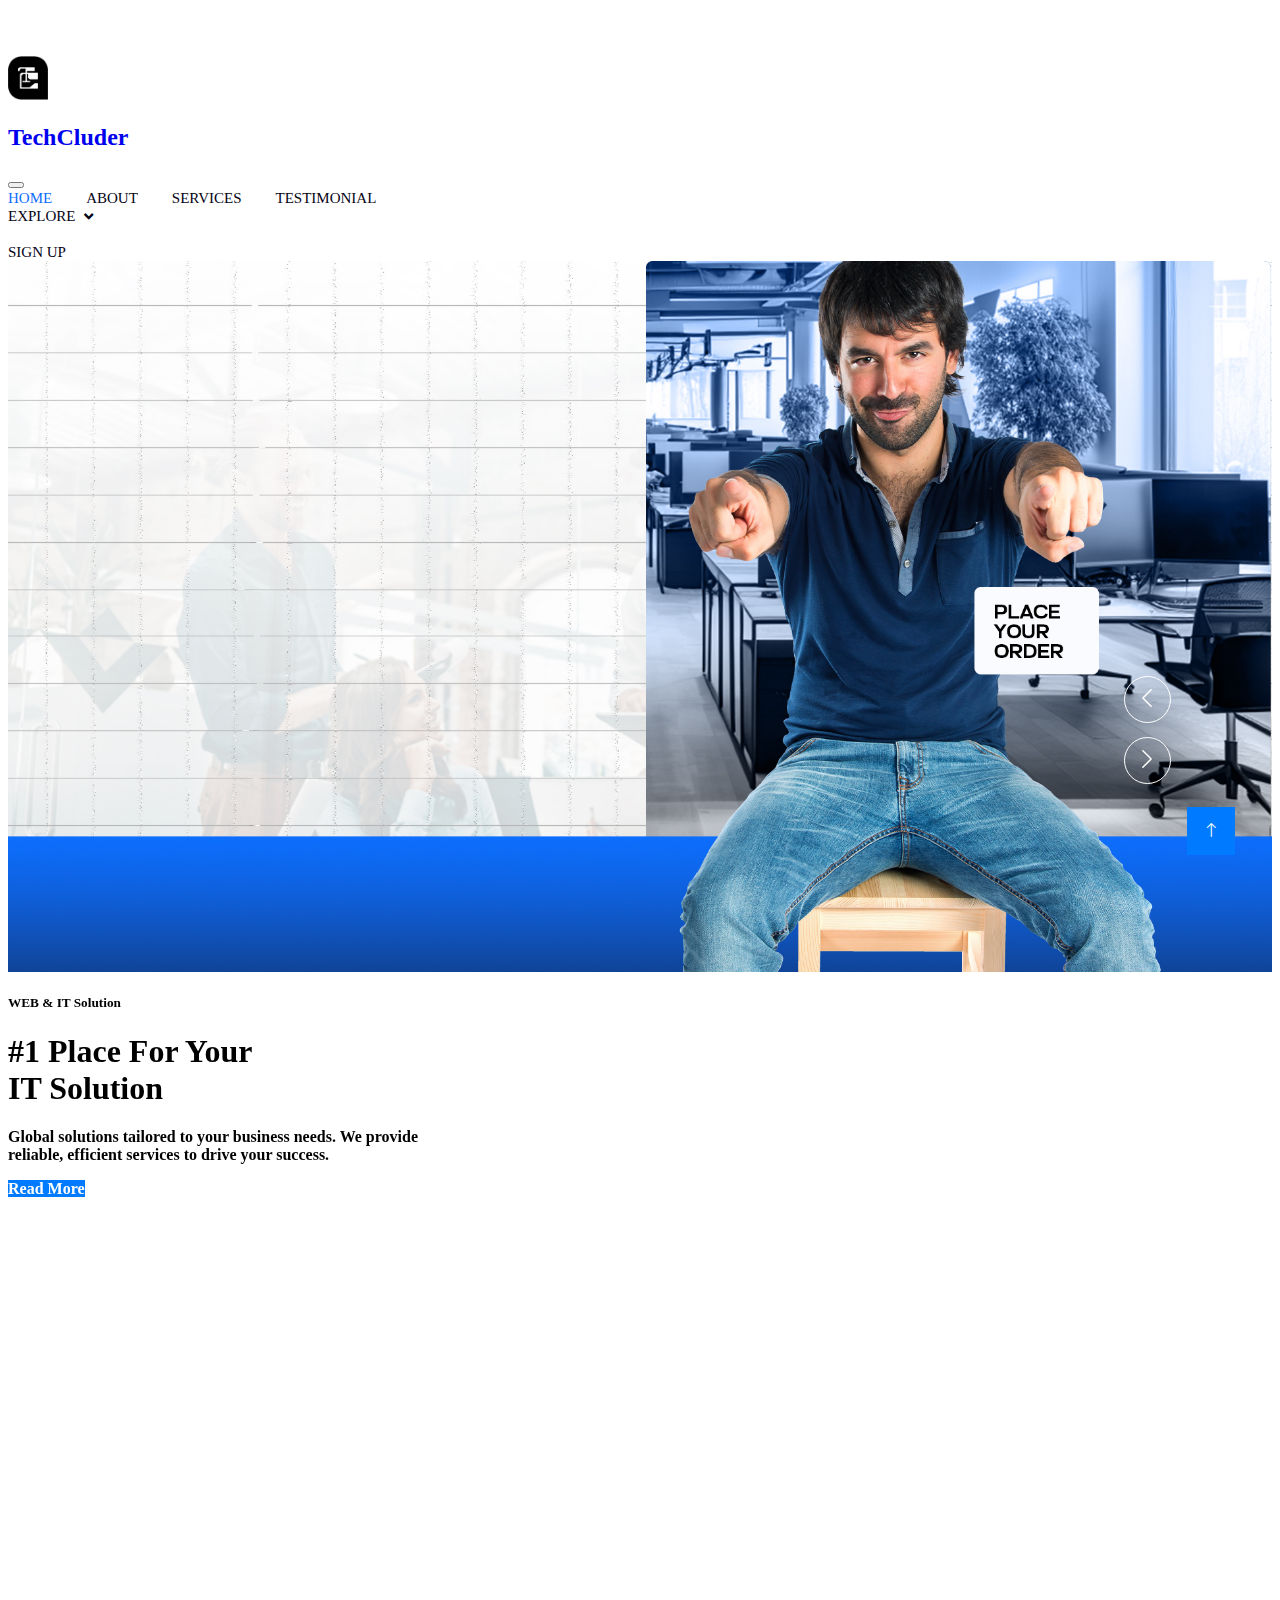
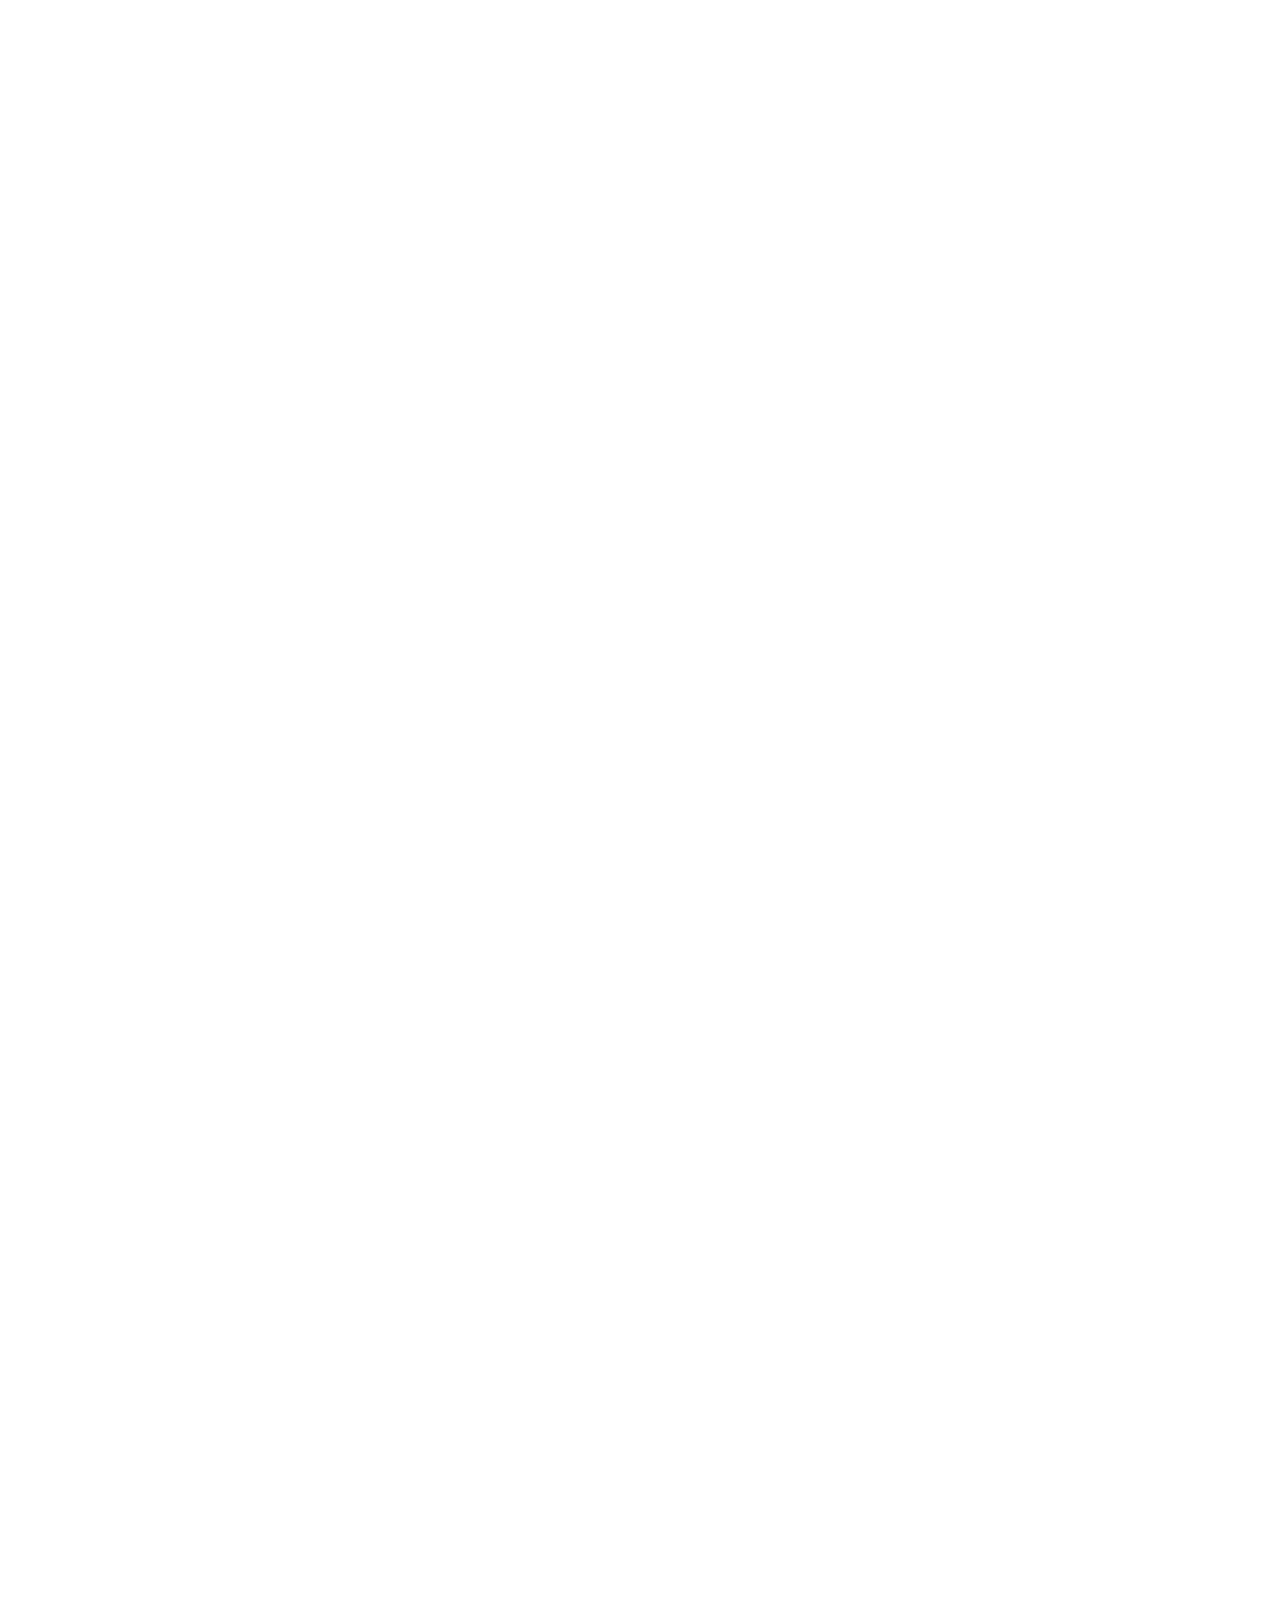
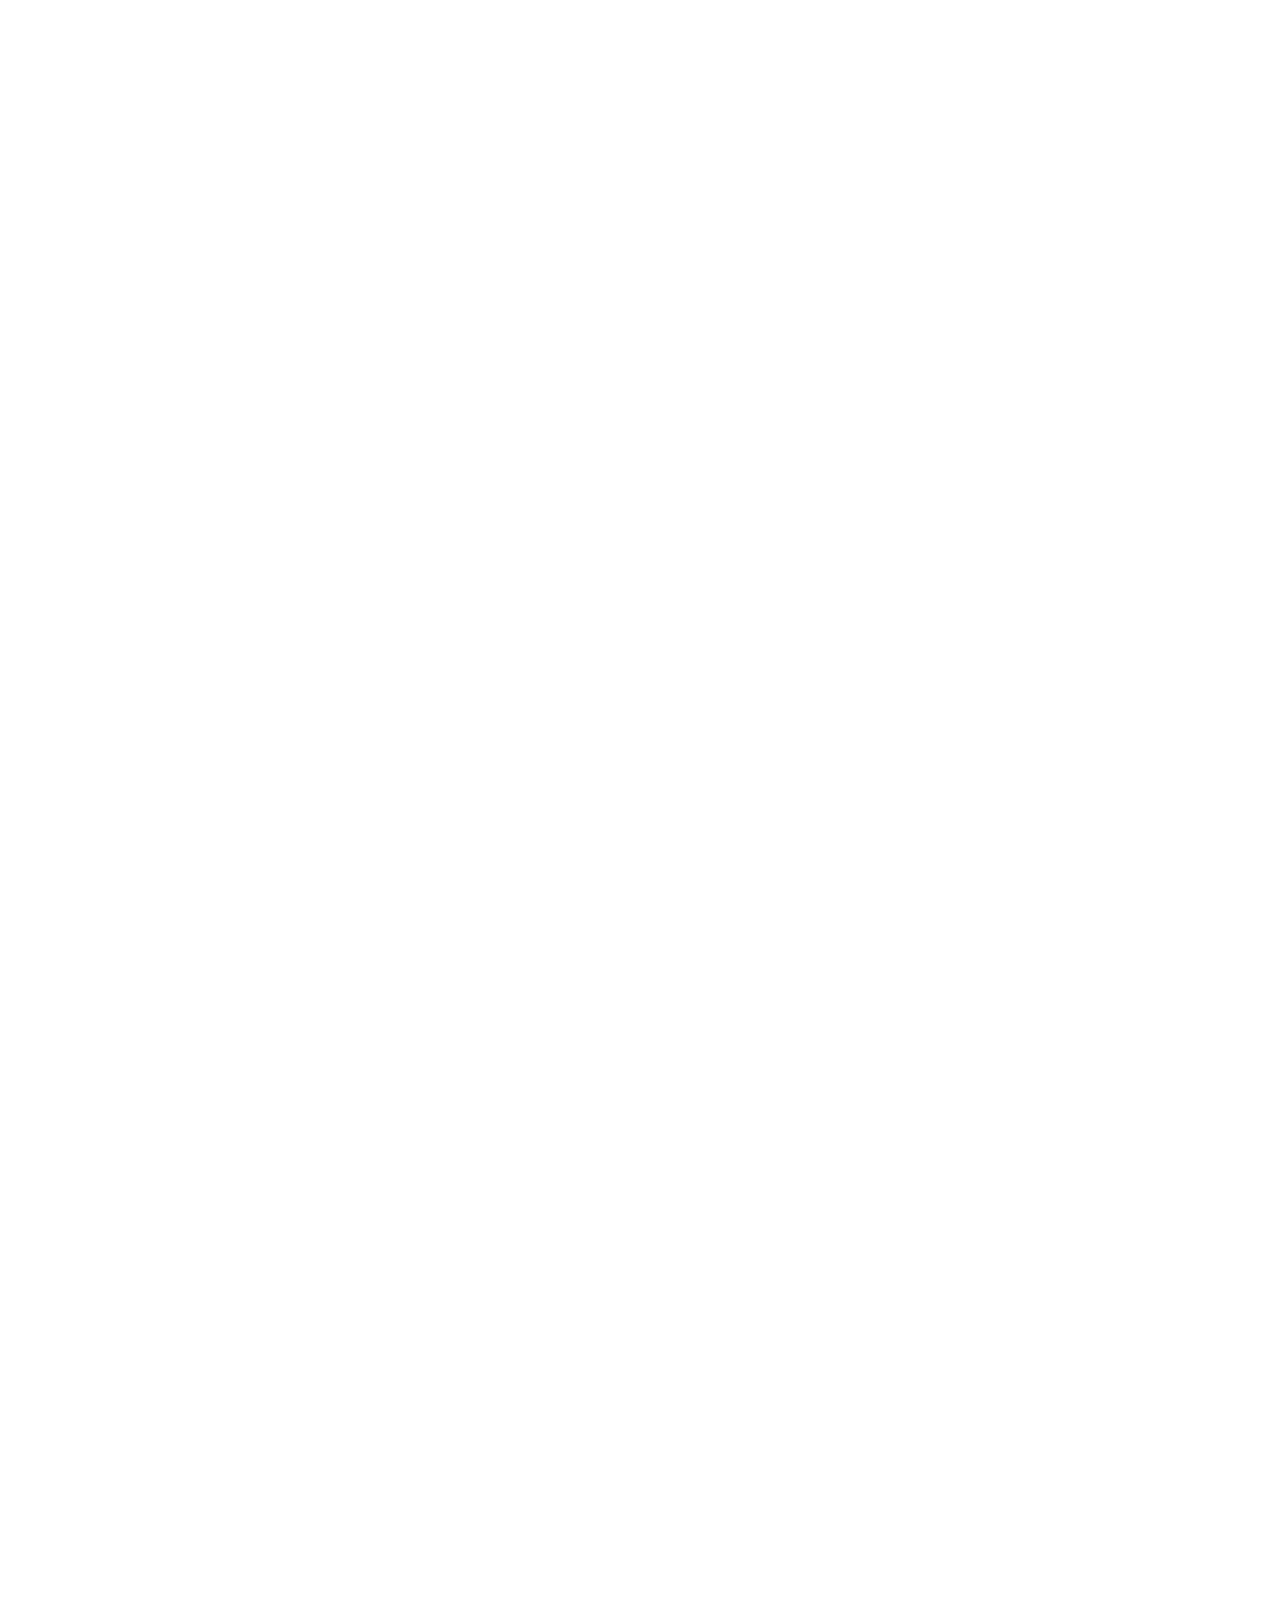
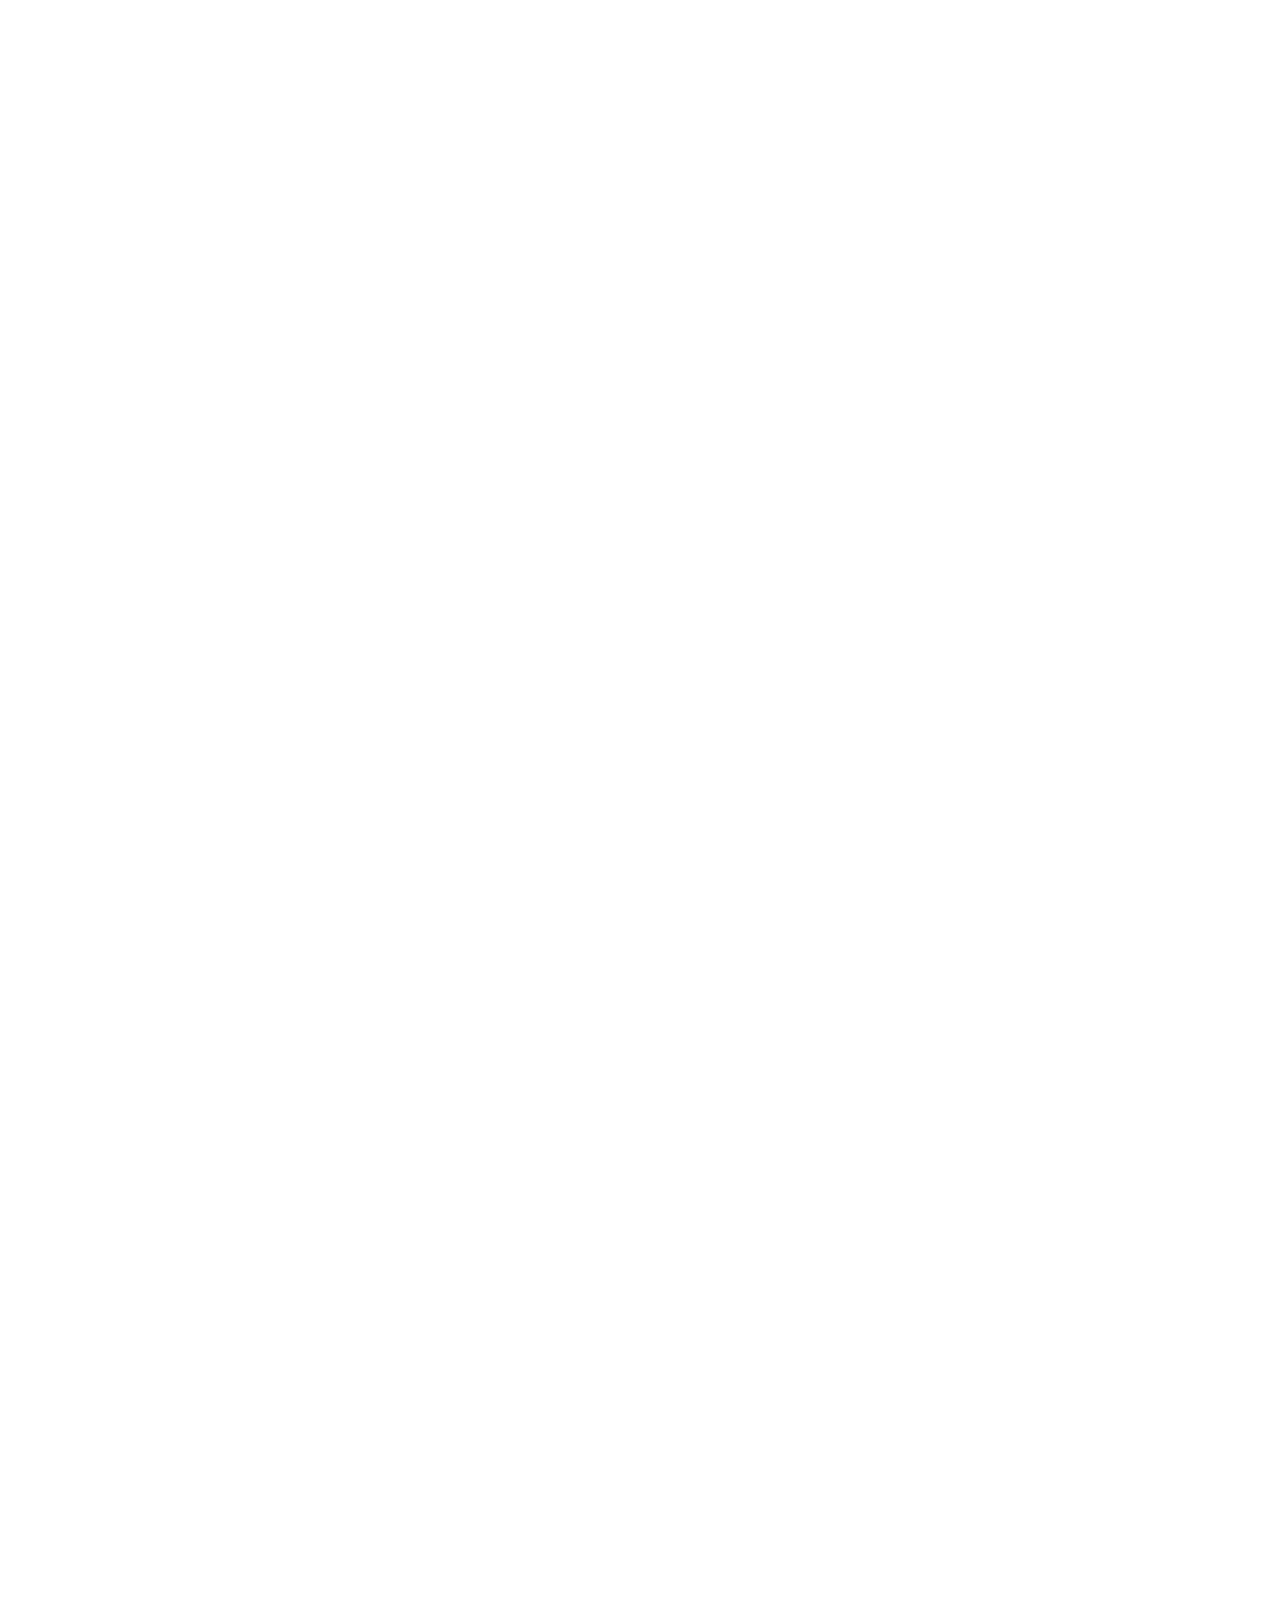
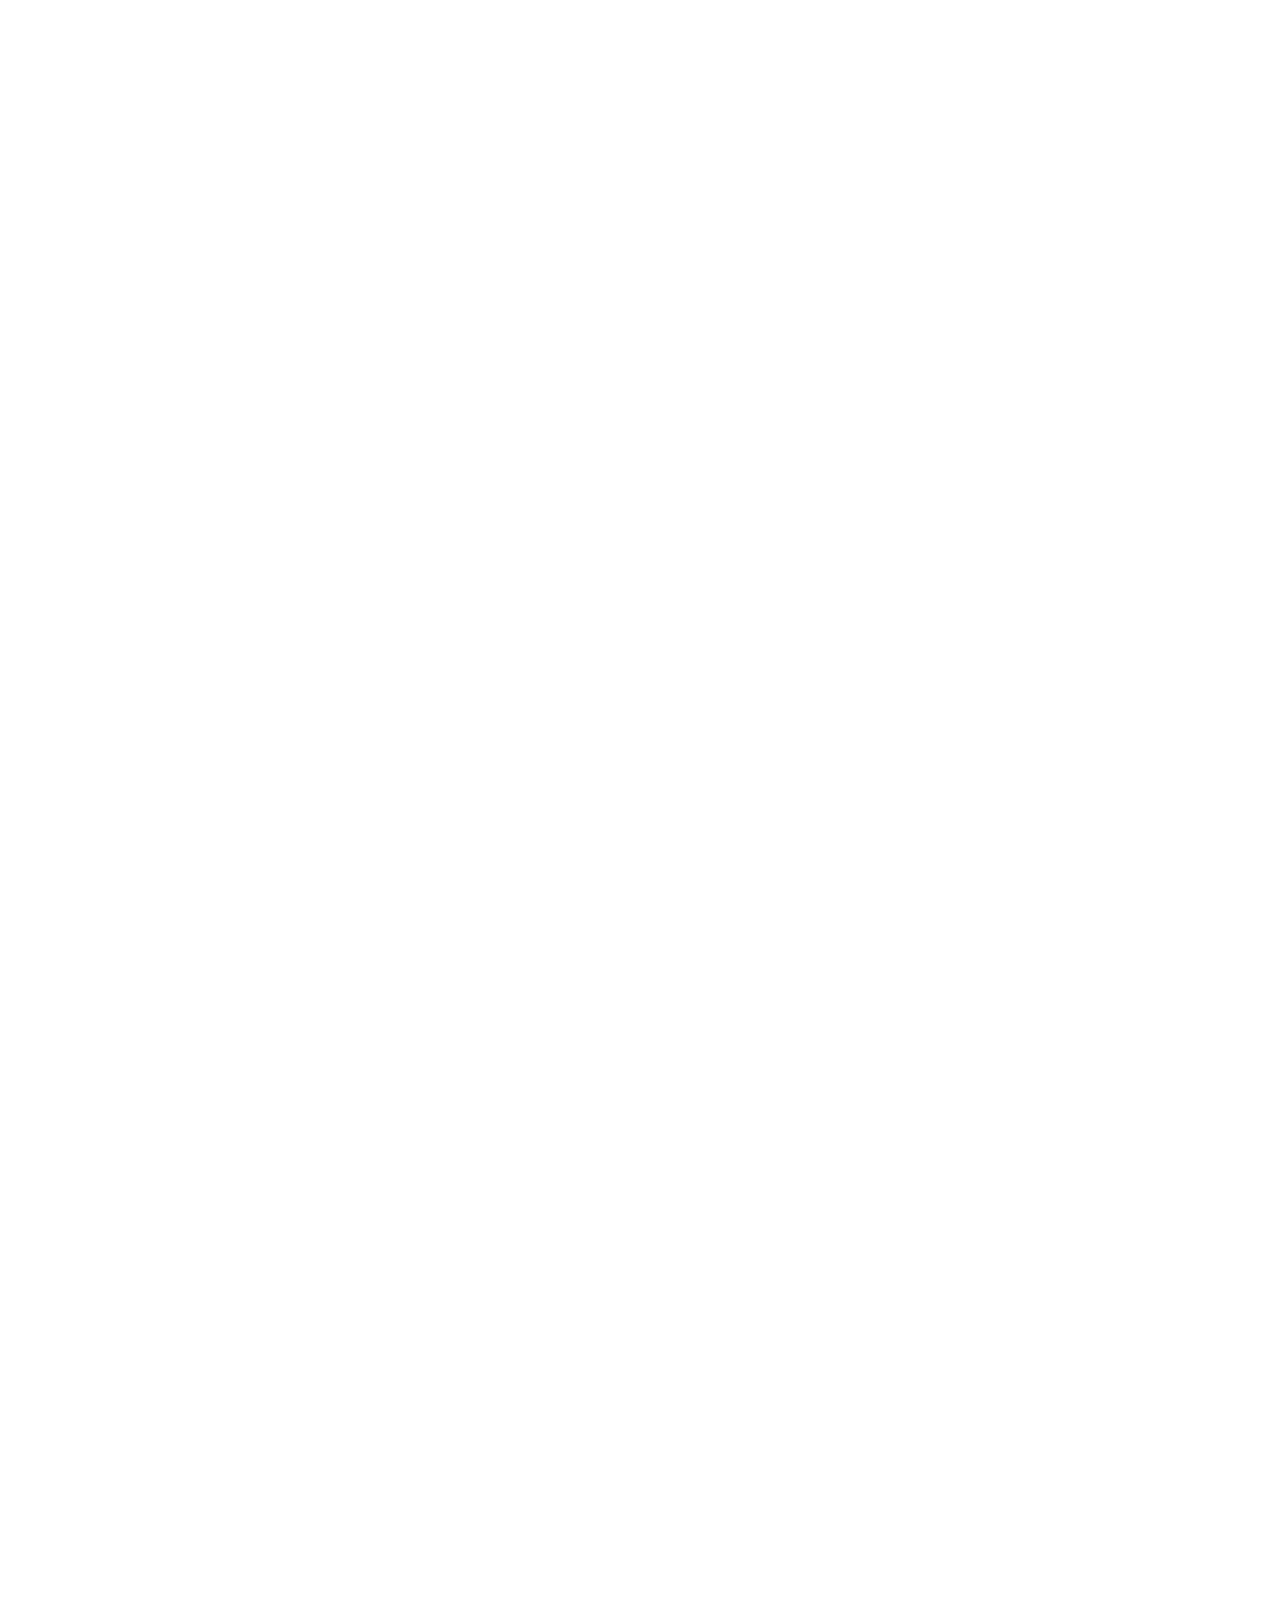
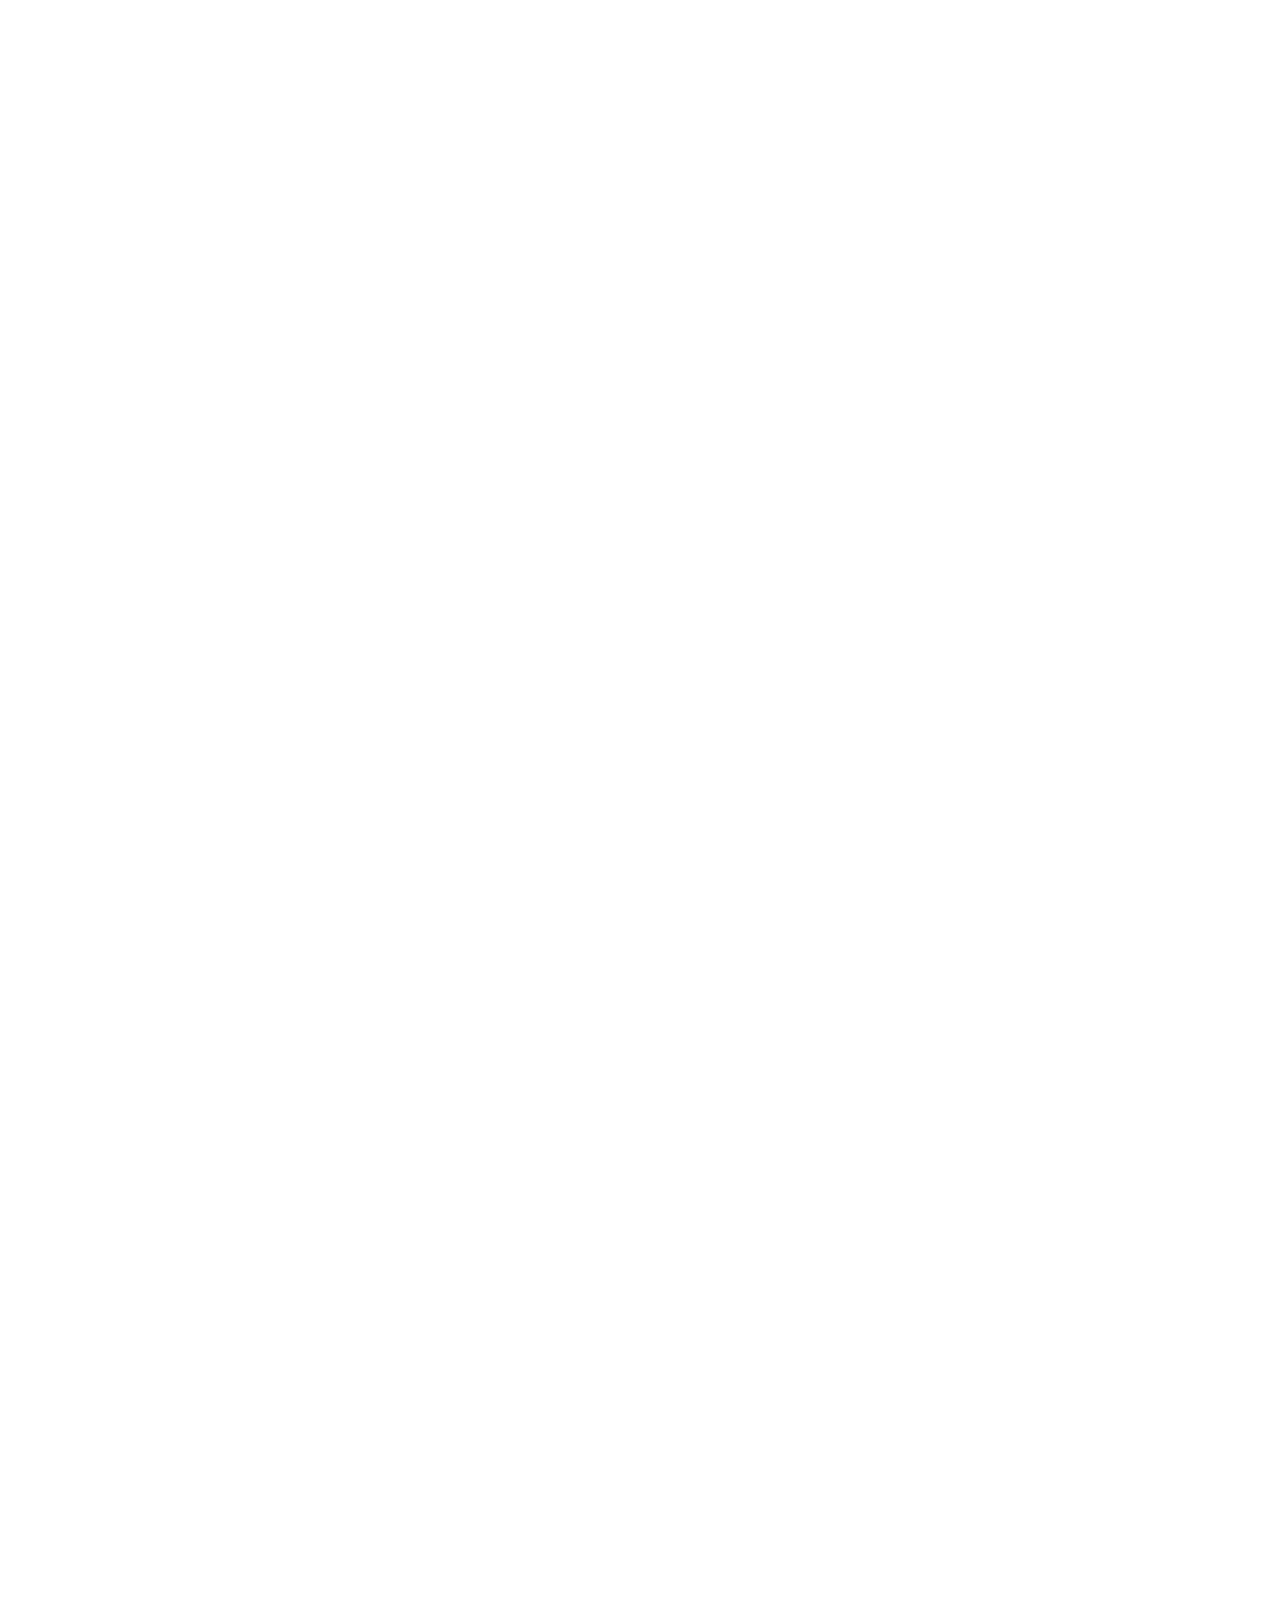
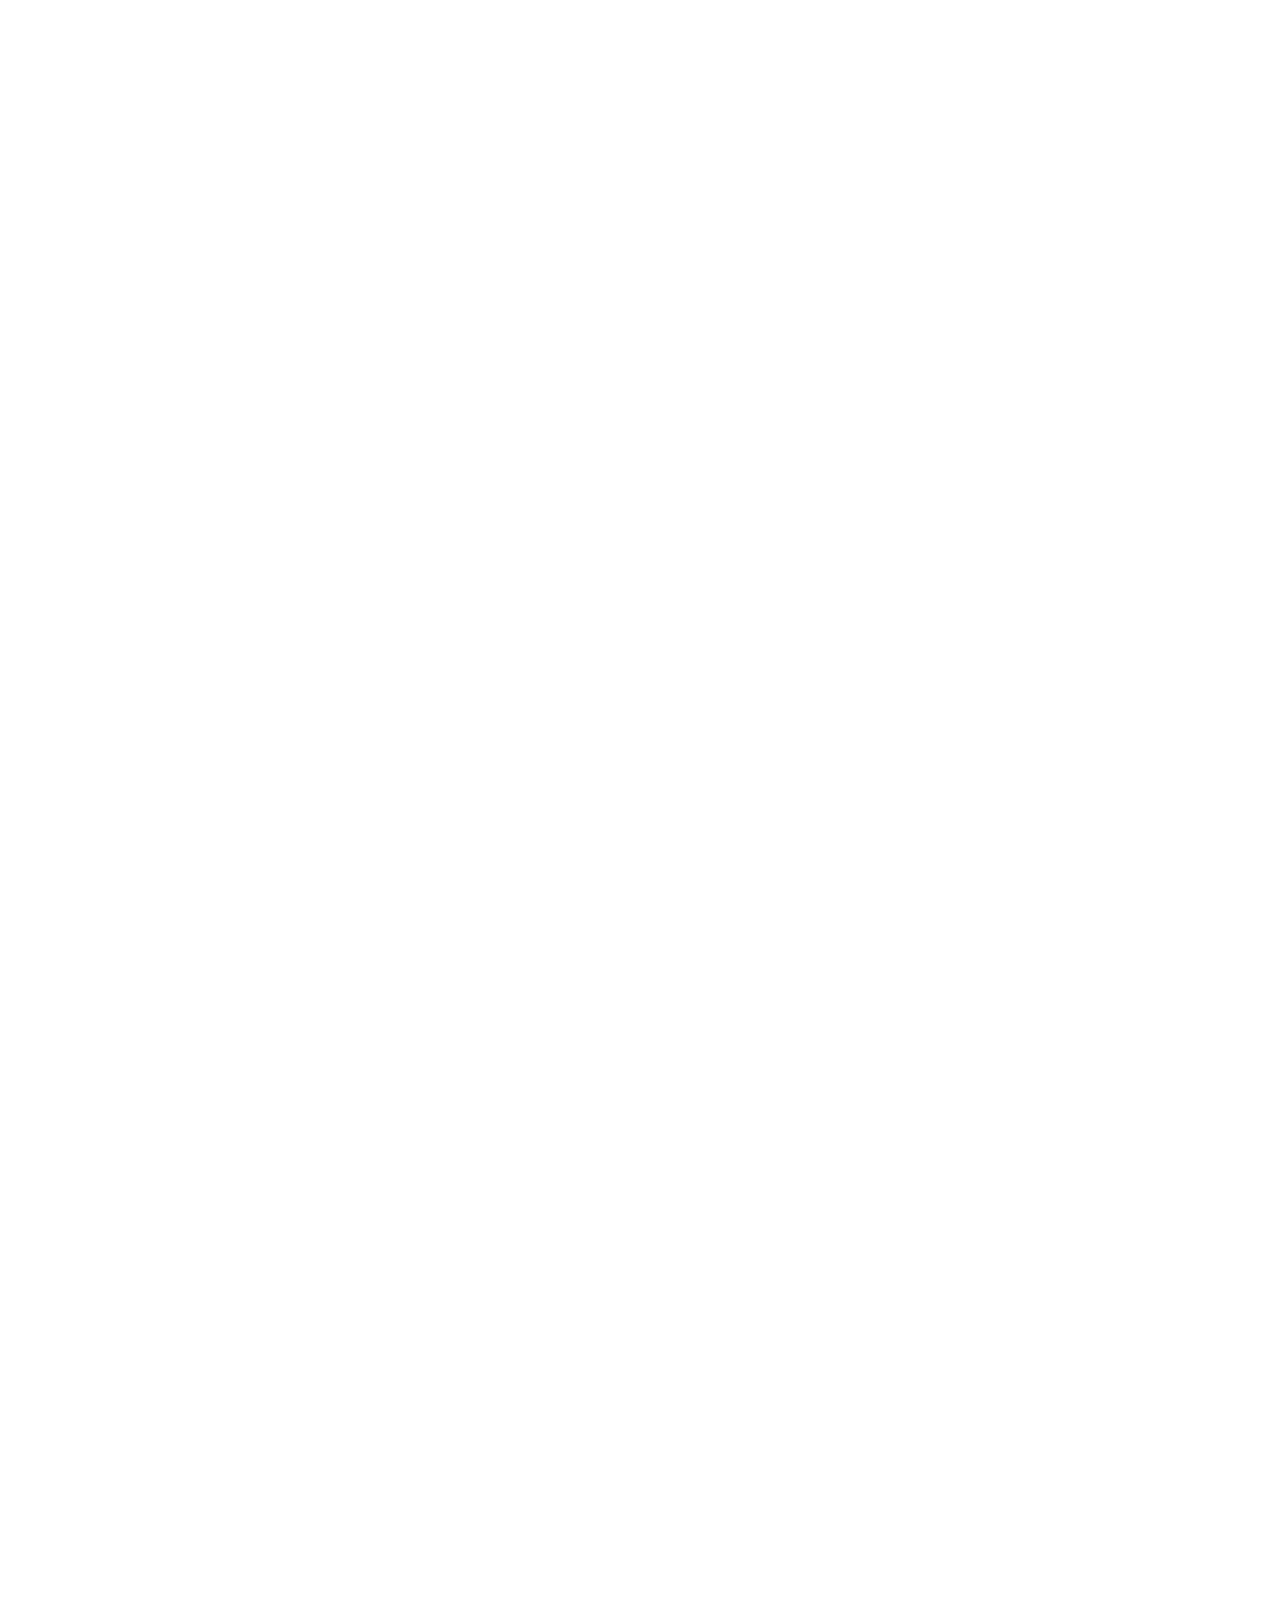
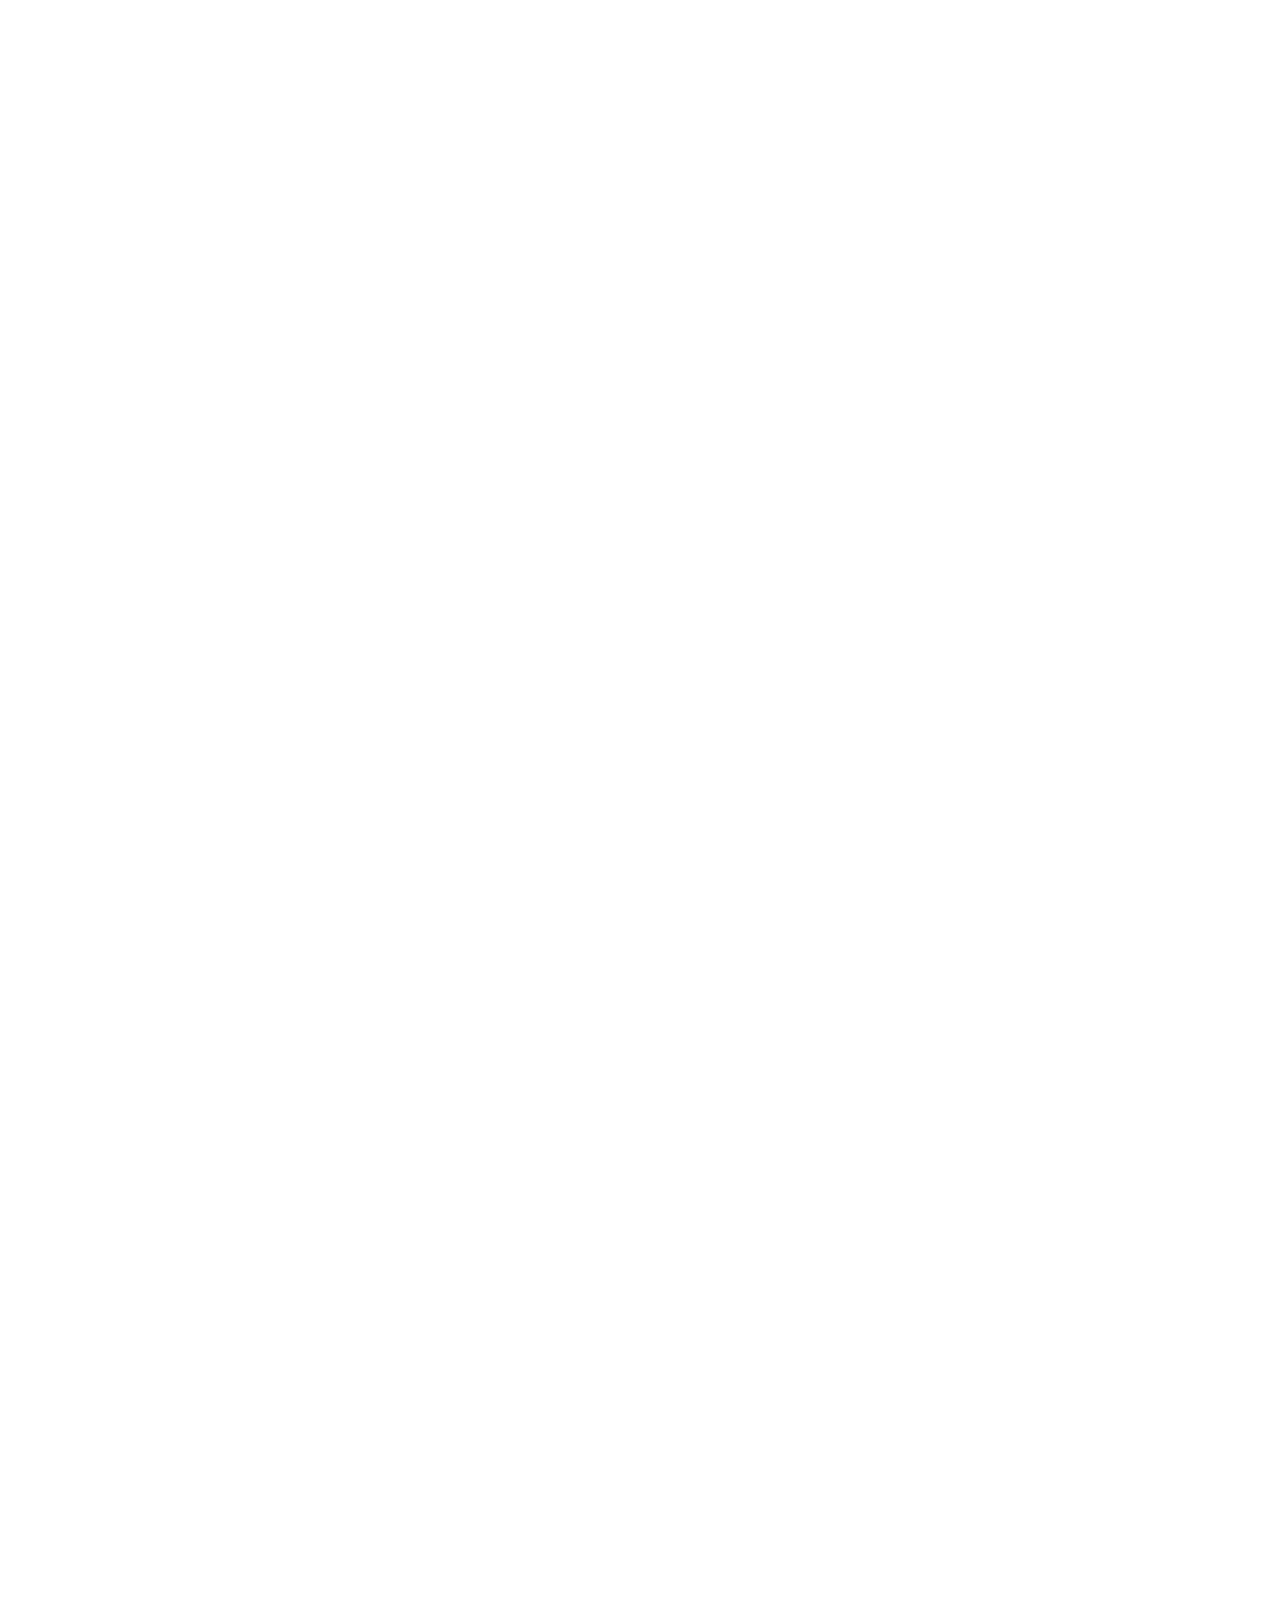
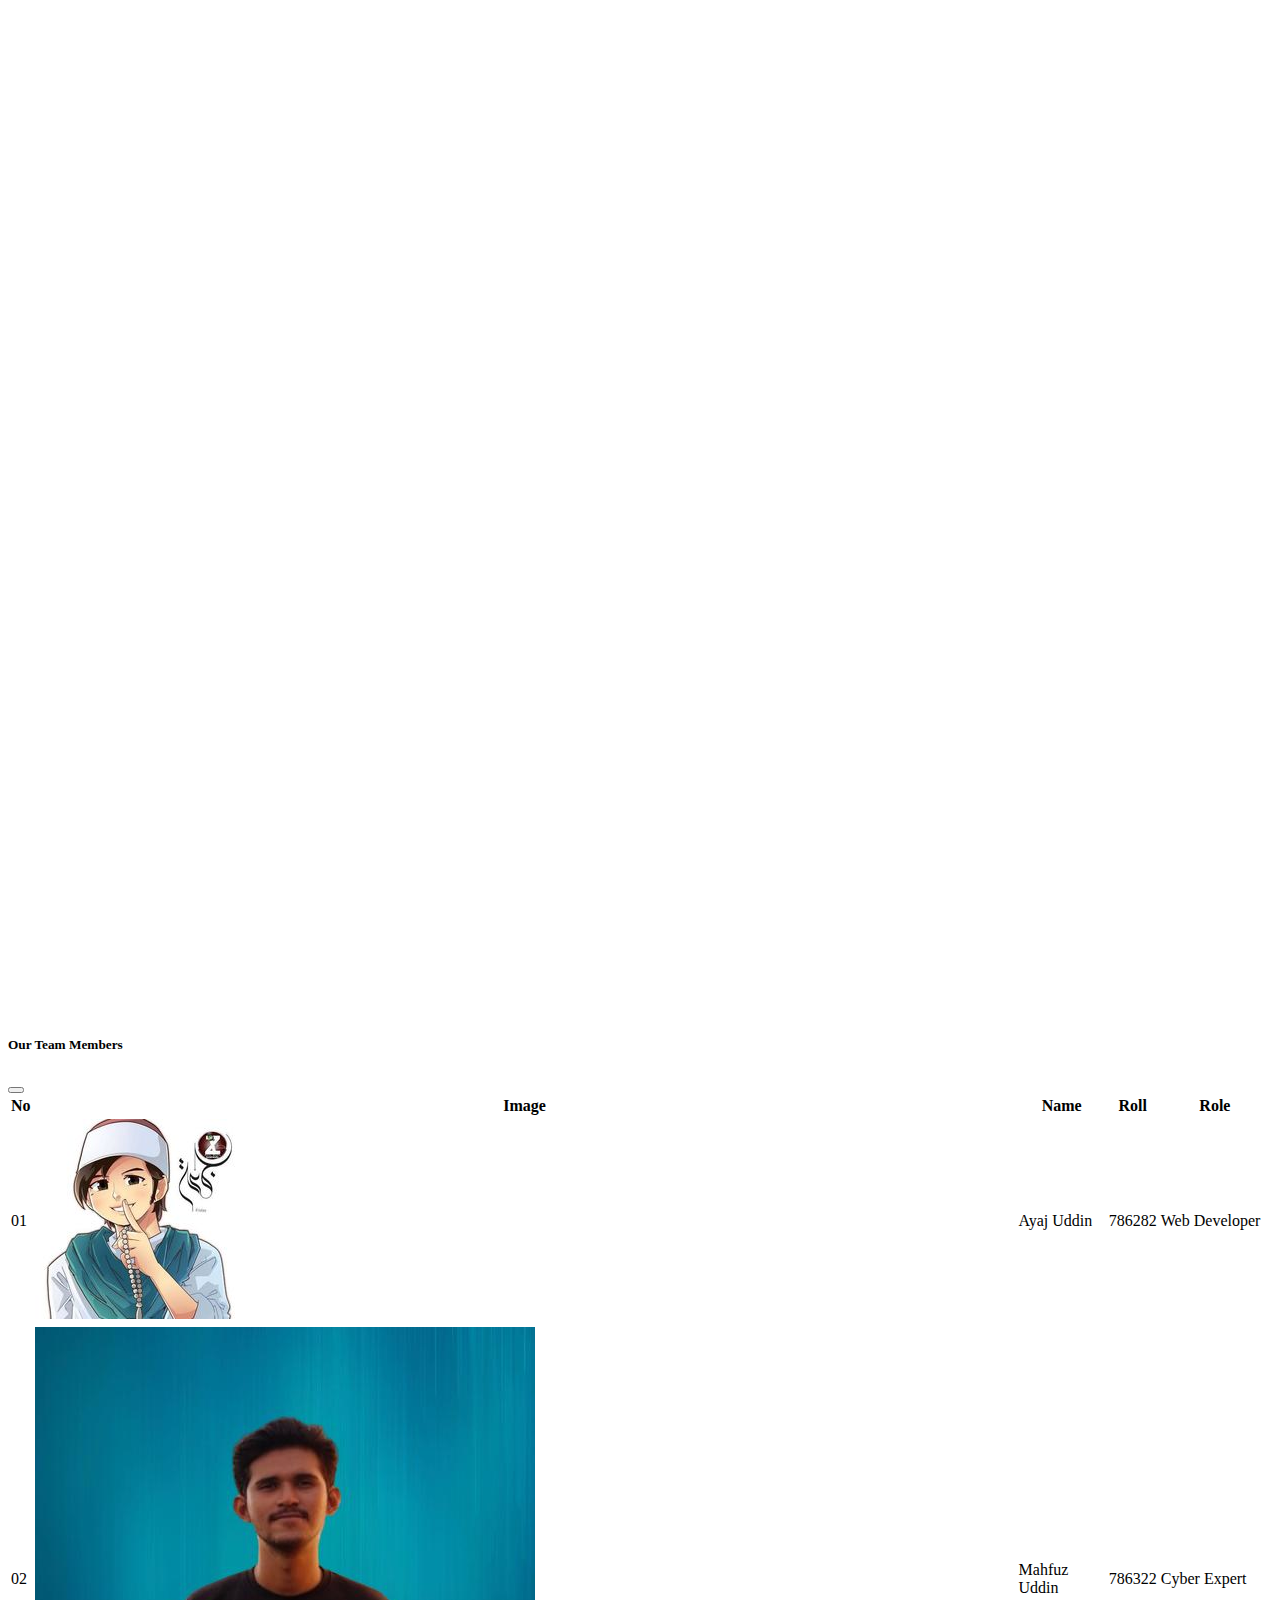
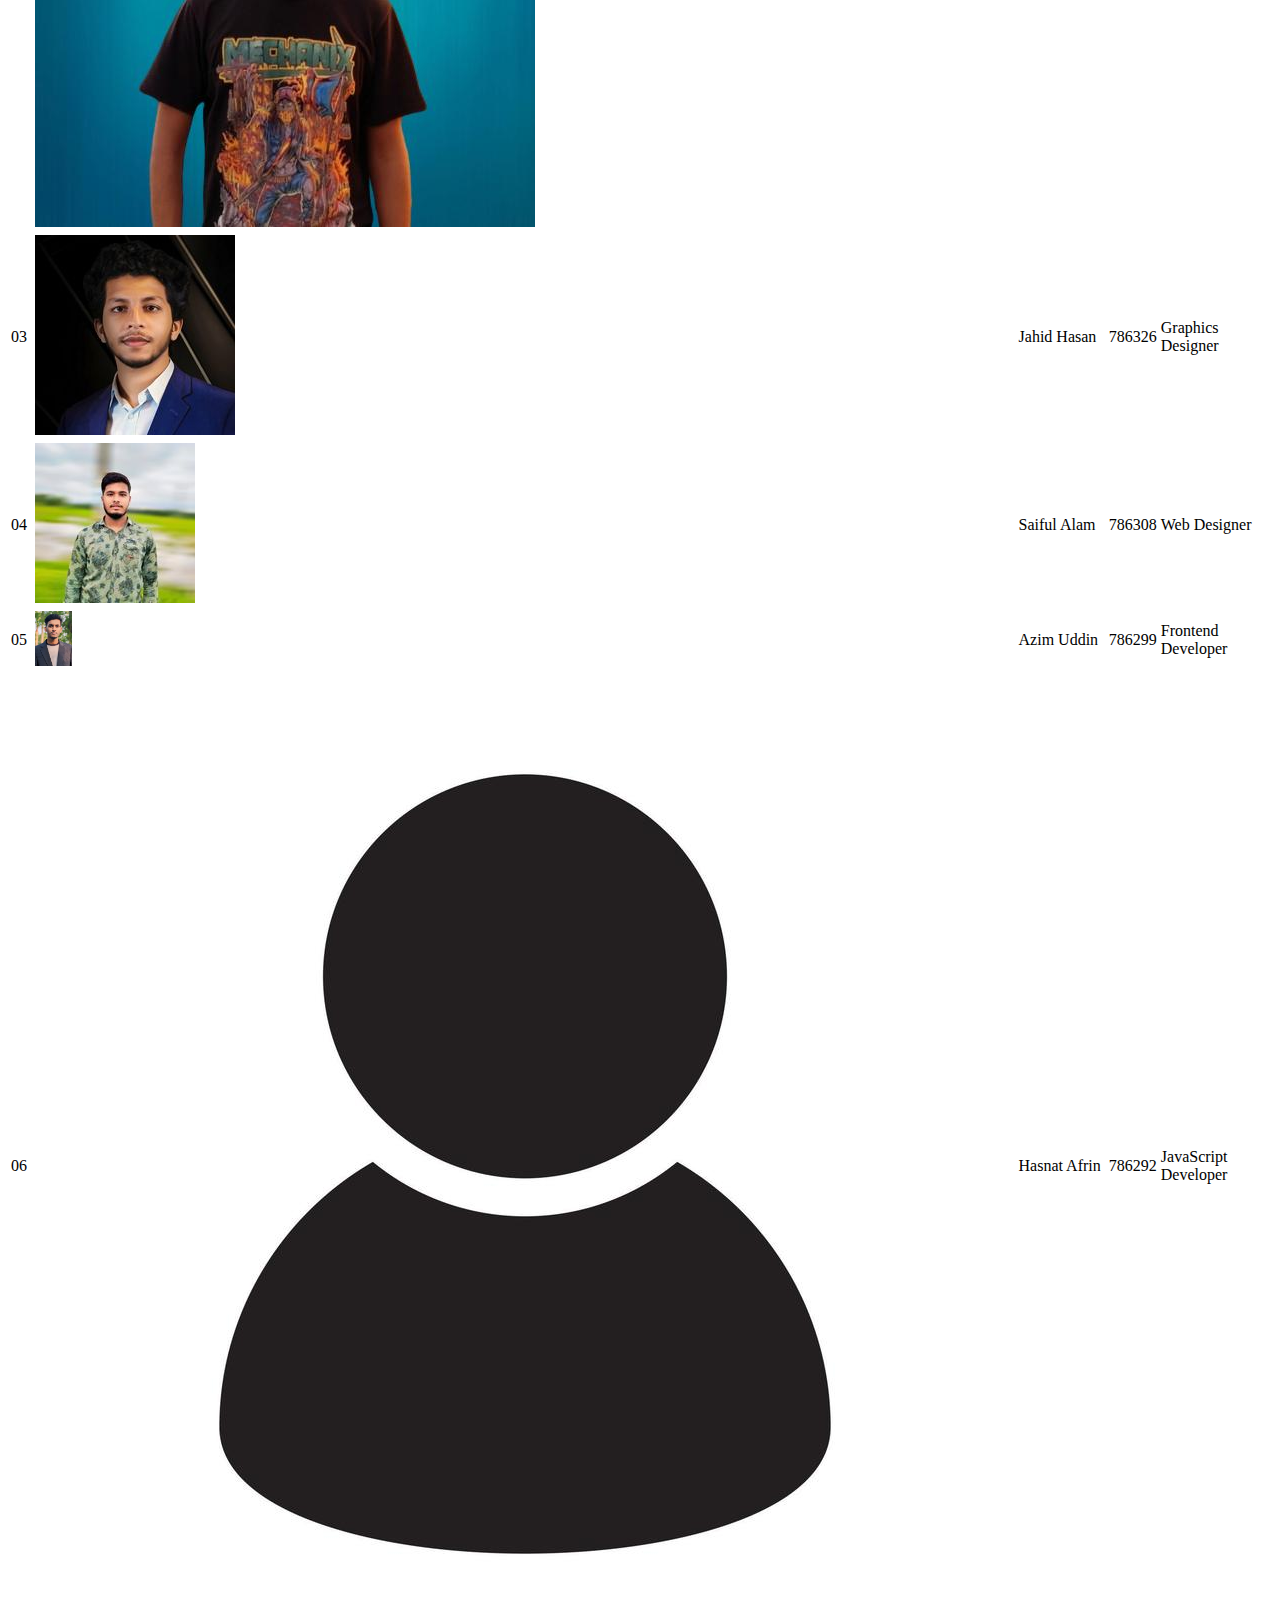
<file: index.html>
<!DOCTYPE html>
<html lang="en">
  <head>
    <meta charset="utf-8" />
    <title>TechCluder - Corporate Website</title>
    <meta content="width=device-width, initial-scale=1.0" name="viewport" />
    <meta content="html, css, bootstrap5, javascript" name="keywords" />
    <meta
      content="this is a simple website for our semester final"
      name="description"
    />

    <!-- Favicon -->
    <link href="./assets/img/techcluderlogopng.png" rel="icon" />

    <!-- Google Web Fonts -->
    <link rel="preconnect" href="https://fonts.googleapis.com" />
    <link rel="preconnect" href="https://fonts.gstatic.com" crossorigin />
    <link
      href="https://fonts.googleapis.com/css2?family=Inter:wght@400;600&family=Roboto:wght@500;700&display=swap"
      rel="stylesheet"
    />

    <!-- Icon Font Stylesheet -->
    <link
      href="https://cdnjs.cloudflare.com/ajax/libs/font-awesome/5.10.0/css/all.min.css"
      rel="stylesheet"
    />
    <link
      href="https://cdn.jsdelivr.net/npm/bootstrap-icons@1.4.1/font/bootstrap-icons.css"
      rel="stylesheet"
    />

    <!-- Libraries Stylesheet -->
    <link href="./assets/lib/animate/animate.min.css" rel="stylesheet" />
    <link
      href="./assets/lib/owlcarousel/assets/owl.carousel.min.css"
      rel="stylesheet"
    />

    <!-- Bootstrap Stylesheet -->
    <link
      rel="stylesheet"
      href="https://cdnjs.cloudflare.com/ajax/libs/bootstrap/5.0.1/css/bootstrap.min.css"
      integrity="sha512-Ez0cGzNzHR1tYAv56860NLspgUGuQw16GiOOp/I2LuTmpSK9xDXlgJz3XN4cnpXWDmkNBKXR/VDMTCnAaEooxA=="
      crossorigin="anonymous"
      referrerpolicy="no-referrer"
    />

    <!-- Template Stylesheet -->
    <link href="./style.css" rel="stylesheet" />
  </head>

  <body>
    <!-- ==================== Starting the spinner ==================== -->
    <div
      id="spinner"
      class="show bg-white position-fixed translate-middle w-100 vh-100 top-50 start-50 d-flex align-items-center justify-content-center"
    >
      <div
        class="spinner-grow text-primary"
        style="width: 3rem; height: 3rem"
        role="status"
      >
        <span class="sr-only">Loading...</span>
      </div>
    </div>
    <!-- ==================== Ending the spinner ==================== -->

    <!-- ==================== Starting the navbar section ==================== -->
    <nav
      class="navbar navbar-expand-lg bg-white navbar-light shadow border-top border-5 border-primary sticky-top p-0"
    >
      <a
        href="index.html"
        class="navbar-brand bg-primary d-flex align-items-center px-4 px-lg-5 gap-3"
      >
        <img
          src="./assets/img/techcluderlogopng.png"
          class="img-fluid d-none d-lg-block"
          alt=""
          style="width: 40px"
        />
        <h2 class="text-white">TechCluder</h2>
      </a>
      <button
        type="button"
        class="navbar-toggler me-4"
        data-bs-toggle="collapse"
        data-bs-target="#navbarCollapse"
      >
        <span class="navbar-toggler-icon"></span>
      </button>
      <div class="collapse navbar-collapse" id="navbarCollapse">
        <div class="navbar-nav ms-auto p-4 p-lg-0">
          <a href="#" class="nav-item nav-link active">Home</a>
          <a href="#about" class="nav-item nav-link">About</a>
          <a href="#service" class="nav-item nav-link">Services</a>
          <a href="#testimonial" class="nav-item nav-link">Testimonial</a>
          <div class="nav-item dropdown">
            <a
              href="#"
              class="nav-link dropdown-toggle"
              data-bs-toggle="dropdown"
              >EXPLORE</a
            >
            <div class="dropdown-menu fade-up m-0">
              <a href="#price" class="dropdown-item">Pricing Plan</a>
              <a href="#feature" class="dropdown-item">Features</a>
              <a href="#quote" class="dropdown-item">Free Quote</a>
              <a href="#team" class="dropdown-item">Our Team</a>
            </div>
          </div>
          <a
            href="./assets/views/login.html"
            class="nav-item nav-link text-primary"
            >Sign Up</a
          >
        </div>
      </div>
    </nav>
    <!-- ==================== Ending the navbar section ==================== -->

    <!-- ==================== Starting the hero section ==================== -->
    <div class="container-fluid p-0 pb-5">
      <div class="owl-carousel header-carousel position-relative mb-5">
        <div class="owl-carousel-item position-relative">
          <img class="img-fluid" src="./assets/img/carousel-2.jpg" alt="" />
          <div
            class="position-absolute top-0 start-0 w-100 h-100 d-flex align-items-center"
          >
            <div class="container">
              <div class="row justify-content-start">
                <div class="col-10 col-lg-8">
                  <h5 class="text-uppercase mb-3 animated slideInDown">
                    WEB & IT Solution
                  </h5>
                  <h1 class="display-3 animated slideInDown mb-4 fw-bold">
                    #1 Place For Your
                    <br />
                    <span class="text-primary">IT</span> Solution
                  </h1>
                  <p class="fs-5 fw-medium mb-4 pb-2">
                    Global solutions tailored to your business needs. We provide
                    <br />
                    reliable, efficient services to drive your success.
                  </p>
                  <a
                    href=""
                    class="btn btn-primary py-md-3 px-md-5 me-3 animated slideInLeft"
                    >Read More</a
                  >
                  <a
                    href=""
                    class="btn btn-secondary py-md-3 px-md-5 animated slideInRight"
                    >Free Quote</a
                  >
                </div>
              </div>
            </div>
          </div>
        </div>
        <div class="owl-carousel-item position-relative">
          <img class="img-fluid" src="./assets/img/carousel-1.jpg" alt="" />
          <div
            class="position-absolute top-0 start-0 w-100 h-100 d-flex align-items-center"
          >
            <div class="container">
              <div class="row justify-content-start">
                <div class="col-10 col-lg-8">
                  <h5 class="text-uppercase mb-3 animated slideInDown">
                    WEB & IT Solution
                  </h5>
                  <h1 class="display-3 animated slideInDown mb-4 fw-bold">
                    #1 Place For Your <br />
                    <span class="text-primary">Web</span> Solution
                  </h1>
                  <p class="fs-5 fw-medium mb-4 pb-2">
                    Global solutions tailored to your business needs. We <br />
                    provide reliable, efficient services to drive your success
                  </p>
                  <a
                    href=""
                    class="btn btn-primary py-md-3 px-md-5 me-3 animated slideInLeft"
                    >Read More</a
                  >
                  <a
                    href=""
                    class="btn btn-secondary py-md-3 px-md-5 animated slideInRight"
                    >Free Quote</a
                  >
                </div>
              </div>
            </div>
          </div>
        </div>
      </div>
    </div>
    <!-- ==================== Ending the hero section ==================== -->

    <!-- ==================== Starting the about section ==================== -->
    <div class="container-fluid overflow-hidden py-5 px-lg-0" id="about">
      <div class="container about py-5 px-lg-0">
        <div class="row g-5 mx-lg-0">
          <div
            class="col-lg-6 ps-lg-0 wow fadeInLeft"
            data-wow-delay="0.1s"
            style="min-height: 400px"
          >
            <div class="position-relative h-100">
              <img
                class="position-absolute img-fluid w-100 h-100"
                src="./assets/img/about.jpg"
                alt=""
              />
            </div>
          </div>
          <div class="col-lg-6 about-text wow fadeInUp" data-wow-delay="0.3s">
            <h6 class="text-secondary text-uppercase mb-3">About Us</h6>
            <h1 class="mb-5">Quick Web and IT Solutions</h1>
            <p class="mb-5">
              We deliver fast, reliable, and customized IT solutions to help
              businesses of all sizes thrive in the digital landscape. With a
              global client base and a team of experienced professionals, we
              ensure that your digital infrastructure is robust, secure, and
              always up-to-date.
            </p>
            <div class="row g-4 mb-5">
              <div class="col-sm-6 wow fadeIn" data-wow-delay="0.5s">
                <i class="fa fa-globe fa-3x text-primary mb-3"></i>
                <h5>Global Coverage</h5>
                <p class="m-0">
                  Serving clients across 20+ countries with round-the-clock
                  support, ensuring seamless IT solutions wherever you are.
                </p>
              </div>
              <div class="col-sm-6 wow fadeIn" data-wow-delay="0.7s">
                <i class="fa fa-business-time fa-3x text-primary mb-3"></i>
                <h5>On Time Delivery</h5>
                <p class="m-0">
                  Our project management and delivery approach guarantee that we
                  meet every deadline, so your business never skips a beat.
                </p>
              </div>
            </div>
            <a href="" class="btn btn-primary py-3 px-5">Explore More</a>
          </div>
        </div>
      </div>
    </div>
    <!-- ==================== Ending the about section ==================== -->

    <!-- ==================== Starting the facts section ==================== -->
    <div class="container-xxl py-5" id="fact">
      <div class="container py-5">
        <div class="row g-5">
          <div class="col-lg-6 wow fadeInUp" data-wow-delay="0.1s">
            <h6 class="text-secondary text-uppercase mb-3">Some Facts</h6>
            <h1 class="mb-5">#1 Place To Manage All Of Your Projects</h1>
            <p class="mb-5">
              From initial consultation to ongoing support, we offer end-to-end
              project management tailored to your business needs. Join hundreds
              of satisfied clients who trust us to bring their ideas to life.
            </p>
            <div class="d-flex align-items-center">
              <i
                class="fa fa-headphones fa-2x flex-shrink-0 bg-primary p-3 text-white"
              ></i>
              <div class="ps-4">
                <h6>Call for any query!</h6>
                <h3 class="text-primary m-0">+880 9638-150330</h3>
              </div>
            </div>
          </div>
          <div class="col-lg-6">
            <div class="row g-4 align-items-center">
              <div class="col-sm-6">
                <div
                  class="bg-primary p-4 mb-4 wow fadeIn"
                  data-wow-delay="0.3s"
                >
                  <i class="fa fa-users fa-2x text-white mb-3"></i>
                  <h2 class="text-white mb-2" data-toggle="counter-up">1234</h2>
                  <p class="text-white mb-0">Happy Clients</p>
                </div>
                <div class="bg-secondary p-4 wow fadeIn" data-wow-delay="0.5s">
                  <i class="fa fa-ship fa-2x text-white mb-3"></i>
                  <h2 class="text-white mb-2" data-toggle="counter-up">1234</h2>
                  <p class="text-white mb-0">Complete Projects</p>
                </div>
              </div>
              <div class="col-sm-6">
                <div class="bg-success p-4 wow fadeIn" data-wow-delay="0.7s">
                  <i class="fa fa-star fa-2x text-white mb-3"></i>
                  <h2 class="text-white mb-2" data-toggle="counter-up">1234</h2>
                  <p class="text-white mb-0">Customer Reviews</p>
                </div>
              </div>
            </div>
          </div>
        </div>
      </div>
    </div>
    <!-- ==================== Ending the facts section ==================== -->

    <!-- ==================== Starting the services section ==================== -->
    <div class="container-xxl py-5" id="service">
      <div class="container py-5">
        <div class="text-center wow fadeInUp" data-wow-delay="0.1s">
          <h6 class="text-secondary text-uppercase">Our Services</h6>
          <h1 class="mb-5">Explore Our Services</h1>
        </div>
        <div class="row g-4">
          <div class="col-md-6 col-lg-4 wow fadeInUp" data-wow-delay="0.3s">
            <div class="service-item p-4">
              <div class="overflow-hidden mb-4">
                <img
                  class="img-fluid"
                  src="./assets/img/service-1.jpg"
                  alt=""
                />
              </div>
              <h4 class="mb-3">Web Development</h4>
              <p>
                We design responsive, user-friendly websites tailored to enhance
                your online presence and engage your audience.
              </p>
              <a class="btn-slide mt-2" href=""
                ><i class="fa fa-arrow-right"></i><span>Read More</span></a
              >
            </div>
          </div>
          <div class="col-md-6 col-lg-4 wow fadeInUp" data-wow-delay="0.5s">
            <div class="service-item p-4">
              <div class="overflow-hidden mb-4">
                <img
                  class="img-fluid"
                  src="./assets/img/service-2.jpg"
                  alt=""
                />
              </div>
              <h4 class="mb-3">Cyber Security</h4>
              <p>
                Protect your data and business operations with our cutting-edge
                cybersecurity solutions, tailored to meet your security.
              </p>
              <a class="btn-slide mt-2" href=""
                ><i class="fa fa-arrow-right"></i><span>Read More</span></a
              >
            </div>
          </div>
          <div class="col-md-6 col-lg-4 wow fadeInUp" data-wow-delay="0.7s">
            <div class="service-item p-4">
              <div class="overflow-hidden mb-4">
                <img
                  class="img-fluid"
                  src="./assets/img/service-3.jpg"
                  alt=""
                />
              </div>
              <h4 class="mb-3">Social Marketing</h4>
              <p>
                Reach a wider audience and boost brand engagement with strategic
                social media marketing services.
              </p>
              <a class="btn-slide mt-2" href=""
                ><i class="fa fa-arrow-right"></i><span>Read More</span></a
              >
            </div>
          </div>
          <div class="col-md-6 col-lg-4 wow fadeInUp" data-wow-delay="0.3s">
            <div class="service-item p-4">
              <div class="overflow-hidden mb-4">
                <img
                  class="img-fluid"
                  src="./assets/img/service-4.jpg"
                  alt=""
                />
              </div>
              <h4 class="mb-3">Content Writting</h4>
              <p>
                Our skilled writers craft SEO-optimized content that
                communicates your brand's value and drives results.
              </p>
              <a class="btn-slide mt-2" href=""
                ><i class="fa fa-arrow-right"></i><span>Read More</span></a
              >
            </div>
          </div>
          <div class="col-md-6 col-lg-4 wow fadeInUp" data-wow-delay="0.5s">
            <div class="service-item p-4">
              <div class="overflow-hidden mb-4">
                <img
                  class="img-fluid h-50"
                  src="./assets/img/service-5.jpg"
                  alt=""
                />
              </div>
              <h4 class="mb-3">Grapics Design</h4>
              <p>
                Stand out with custom graphics and branding materials that
                capture the essence of your business.
              </p>
              <a class="btn-slide mt-2" href=""
                ><i class="fa fa-arrow-right"></i><span>Read More</span></a
              >
            </div>
          </div>
          <div class="col-md-6 col-lg-4 wow fadeInUp" data-wow-delay="0.7s">
            <div class="service-item p-4">
              <div class="overflow-hidden mb-4">
                <img
                  class="img-fluid"
                  src="./assets/img/service-6.jpg"
                  alt=""
                />
              </div>
              <h4 class="mb-3">Problem Solving</h4>
              <p>
                Get expert assistance in resolving technical issues and
                optimizing processes to ensure smooth business operations.
              </p>
              <a class="btn-slide mt-2" href=""
                ><i class="fa fa-arrow-right"></i><span>Read More</span></a
              >
            </div>
          </div>
        </div>
      </div>
    </div>
    <!-- ==================== Ending the services section ==================== -->

    <!-- ==================== Starting the feature section ==================== -->
    <div class="container-fluid overflow-hidden py-5 px-lg-0" id="feature">
      <div class="container feature py-5 px-lg-0">
        <div class="row g-5 mx-lg-0">
          <div class="col-lg-6 feature-text wow fadeInUp" data-wow-delay="0.1s">
            <h6 class="text-secondary text-uppercase mb-3">Our Features</h6>
            <h1 class="mb-5">We Are Trusted IT Company Since 2023</h1>
            <div class="d-flex mb-5 wow fadeInUp" data-wow-delay="0.3s">
              <i class="fa fa-globe text-primary fa-3x flex-shrink-0"></i>
              <div class="ms-4">
                <h5>Worldwide Service</h5>
                <p class="mb-0">
                  Expanding your reach with global expertise. We ensure reliable
                  and efficient web solutions for businesses everywhere.
                </p>
              </div>
            </div>
            <div class="d-flex mb-5 wow fadeIn" data-wow-delay="0.5s">
              <i
                class="fa fa-business-time fa-3x text-primary flex-shrink-0"
              ></i>
              <div class="ms-4">
                <h5>On Time Delivery</h5>
                <p class="mb-0">
                  Time-sensitive and dependable delivery services tailored to
                  your schedule. We prioritize your deadlines to keep your
                  business moving.
                </p>
              </div>
            </div>
            <div class="d-flex mb-0 wow fadeInUp" data-wow-delay="0.7s">
              <i class="fa fa-headphones text-primary fa-3x flex-shrink-0"></i>
              <div class="ms-4">
                <h5>24/7 Telephone Support</h5>
                <p class="mb-0">
                  Dedicated support whenever you need it. Our team is available
                  around the clock to assist with any questions or logistics
                  needs.
                </p>
              </div>
            </div>
          </div>
          <div
            class="col-lg-6 pe-lg-0 wow fadeInRight"
            data-wow-delay="0.1s"
            style="min-height: 400px"
          >
            <div class="position-relative h-100">
              <img
                class="position-absolute img-fluid w-100 h-100"
                src="./assets/img/feature.jpg"
                alt=""
              />
            </div>
          </div>
        </div>
      </div>
    </div>
    <!-- ==================== Ending the feature section ==================== -->

    <!-- ==================== Starting the pricing section ==================== -->
    <div class="container-xxl py-5" id="price">
      <div class="container py-5">
        <div class="text-center wow fadeInUp" data-wow-delay="0.1s">
          <h6 class="text-secondary text-uppercase">Pricing Plan</h6>
          <h1 class="mb-5">Perfect Pricing Plan</h1>
        </div>
        <div class="row g-4">
          <div class="col-md-6 col-lg-4 wow fadeInUp" data-wow-delay="0.3s">
            <div class="price-item">
              <div class="border-bottom p-4 mb-4">
                <h5 class="text-primary mb-1">Basic Plan</h5>
                <h1 class="display-5 mb-0">
                  <small
                    class="align-top"
                    style="font-size: 22px; line-height: 45px"
                    >$</small
                  >49.00<small
                    class="align-bottom"
                    style="font-size: 16px; line-height: 40px"
                    >/ Month</small
                  >
                </h1>
              </div>
              <div class="p-4 pt-0">
                <p><i class="fa fa-check text-success me-3"></i>HTML5 & CSS3</p>
                <p><i class="fa fa-check text-success me-3"></i>Bootstrap v5</p>
                <p>
                  <i class="fa fa-check text-success me-3"></i>FontAwesome Icons
                </p>
                <p>
                  <i class="fa fa-check text-success me-3"></i>Responsive Layout
                </p>
                <p>
                  <i class="fa fa-check text-success me-3"></i>Cross-browser
                  Support
                </p>
                <a class="btn-slide mt-2" href=""
                  ><i class="fa fa-arrow-right"></i><span>Order Now</span></a
                >
              </div>
            </div>
          </div>
          <div class="col-md-6 col-lg-4 wow fadeInUp" data-wow-delay="0.5s">
            <div class="price-item">
              <div class="border-bottom p-4 mb-4">
                <h5 class="text-primary mb-1">Standard Plan</h5>
                <h1 class="display-5 mb-0">
                  <small
                    class="align-top"
                    style="font-size: 22px; line-height: 45px"
                    >$</small
                  >99.00<small
                    class="align-bottom"
                    style="font-size: 16px; line-height: 40px"
                    >/ Month</small
                  >
                </h1>
              </div>
              <div class="p-4 pt-0">
                <p><i class="fa fa-check text-success me-3"></i>HTML5 & CSS3</p>
                <p><i class="fa fa-check text-success me-3"></i>Bootstrap v5</p>
                <p>
                  <i class="fa fa-check text-success me-3"></i>FontAwesome Icons
                </p>
                <p>
                  <i class="fa fa-check text-success me-3"></i>Responsive Layout
                </p>
                <p>
                  <i class="fa fa-check text-success me-3"></i>Cross-browser
                  Support
                </p>
                <a class="btn-slide mt-2" href=""
                  ><i class="fa fa-arrow-right"></i><span>Order Now</span></a
                >
              </div>
            </div>
          </div>
          <div class="col-md-6 col-lg-4 wow fadeInUp" data-wow-delay="0.7s">
            <div class="price-item">
              <div class="border-bottom p-4 mb-4">
                <h5 class="text-primary mb-1">Advanced Plan</h5>
                <h1 class="display-5 mb-0">
                  <small
                    class="align-top"
                    style="font-size: 22px; line-height: 45px"
                    >$</small
                  >149.00<small
                    class="align-bottom"
                    style="font-size: 16px; line-height: 40px"
                    >/ Month</small
                  >
                </h1>
              </div>
              <div class="p-4 pt-0">
                <p><i class="fa fa-check text-success me-3"></i>HTML5 & CSS3</p>
                <p><i class="fa fa-check text-success me-3"></i>Bootstrap v5</p>
                <p>
                  <i class="fa fa-check text-success me-3"></i>FontAwesome Icons
                </p>
                <p>
                  <i class="fa fa-check text-success me-3"></i>Responsive Layout
                </p>
                <p>
                  <i class="fa fa-check text-success me-3"></i>Cross-browser
                  Support
                </p>
                <a class="btn-slide mt-2" href=""
                  ><i class="fa fa-arrow-right"></i><span>Order Now</span></a
                >
              </div>
            </div>
          </div>
        </div>
      </div>
    </div>
    <!-- ==================== Ending the pricing section ==================== -->

    <!-- ==================== Starting the quote section ==================== -->
    <div class="container-xxl py-5" id="quote">
      <div class="container py-5">
        <div class="row g-5 align-items-center">
          <div class="col-lg-5 wow fadeInUp" data-wow-delay="0.1s">
            <h6 class="text-secondary text-uppercase mb-3">Get A Quote</h6>
            <h1 class="mb-5">Request A Free Qoute!</h1>
            <p class="mb-5">
              Ready to take your business to the next level? Get a free,
              personalized quote for our services. Let us know your project
              requirements, and we'll get back to you with a tailored solution.
            </p>
            <div class="d-flex align-items-center">
              <i
                class="fa fa-headphones fa-2x flex-shrink-0 bg-primary p-3 text-white"
              ></i>
              <div class="ps-4">
                <h6>Call for any query!</h6>
                <h3 class="text-primary m-0">+880 9638-150330</h3>
              </div>
            </div>
          </div>
          <div class="col-lg-7">
            <div
              class="bg-light text-center p-5 wow fadeIn"
              data-wow-delay="0.5s"
            >
              <form>
                <div class="row g-3">
                  <div class="col-12 col-sm-6">
                    <input
                      type="text"
                      class="form-control border-0"
                      placeholder="Your Name"
                      style="height: 55px"
                    />
                  </div>
                  <div class="col-12 col-sm-6">
                    <input
                      type="email"
                      class="form-control border-0"
                      placeholder="Your Email"
                      style="height: 55px"
                    />
                  </div>
                  <div class="col-12 col-sm-6">
                    <input
                      type="text"
                      class="form-control border-0"
                      placeholder="Your Mobile"
                      style="height: 55px"
                    />
                  </div>
                  <div class="col-12 col-sm-6">
                    <select class="form-select border-0" style="height: 55px">
                      <option selected>Select a Service</option>
                      <option value="1">Web Development</option>
                      <option value="2">Graphics Design</option>
                      <option value="3">Digital Marketing</option>
                    </select>
                  </div>
                  <div class="col-12">
                    <textarea
                      class="form-control border-0"
                      placeholder="Special Note"
                    ></textarea>
                  </div>
                  <div class="col-12">
                    <button class="btn btn-primary w-100 py-3" type="submit">
                      Submit
                    </button>
                  </div>
                </div>
              </form>
            </div>
          </div>
        </div>
      </div>
    </div>
    <!-- ==================== Ending the quote section ==================== -->

    <!-- ==================== Starting the team section ==================== -->
    <div class="container-xxl py-5" id="team">
      <div class="container py-5">
        <div class="text-center wow fadeInUp" data-wow-delay="0.1s">
          <h6 class="text-secondary text-uppercase">Our Team</h6>
          <h1 class="mb-5">Expert Team Members</h1>
        </div>
        <div class="row g-4">
          <div class="col-lg-3 col-md-6 wow fadeInUp" data-wow-delay="0.3s">
            <div class="team-item p-4">
              <div class="overflow-hidden mb-4">
                <img
                  class="img-fluid w-100"
                  src="./assets/img/team-1.png"
                  alt=""
                />
              </div>
              <h5 class="mb-0">Mahfuz Uddin</h5>
              <p>CEO & Mentor</p>
              <div class="btn-slide mt-1">
                <i class="fa fa-share"></i>
                <span>
                  <a href=""><i class="fab fa-facebook-f"></i></a>
                  <a href=""><i class="fab fa-twitter"></i></a>
                  <a href=""><i class="fab fa-instagram"></i></a>
                </span>
              </div>
            </div>
          </div>
          <div class="col-lg-3 col-md-6 wow fadeInUp" data-wow-delay="0.5s">
            <div class="team-item p-4">
              <div class="overflow-hidden mb-4">
                <img
                  class="img-fluid w-100"
                  src="./assets/img/team-2.png"
                  alt=""
                />
              </div>
              <h5 class="mb-0">Ayaj Uddin</h5>
              <p>Web Developer</p>
              <div class="btn-slide mt-1">
                <i class="fa fa-share"></i>
                <span>
                  <a href=""><i class="fab fa-facebook-f"></i></a>
                  <a href=""><i class="fab fa-twitter"></i></a>
                  <a href=""><i class="fab fa-instagram"></i></a>
                </span>
              </div>
            </div>
          </div>
          <div class="col-lg-3 col-md-6 wow fadeInUp" data-wow-delay="0.7s">
            <div class="team-item p-4">
              <div class="overflow-hidden mb-4">
                <img
                  class="img-fluid w-100"
                  src="./assets/img/team-3.jpg"
                  alt=""
                />
              </div>
              <h5 class="mb-0">Saiful Alam</h5>
              <p>UI/UX Designer</p>
              <div class="btn-slide mt-1">
                <i class="fa fa-share"></i>
                <span>
                  <a href=""><i class="fab fa-facebook-f"></i></a>
                  <a href=""><i class="fab fa-twitter"></i></a>
                  <a href=""><i class="fab fa-instagram"></i></a>
                </span>
              </div>
            </div>
          </div>
          <div class="col-lg-3 col-md-6 wow fadeInUp" data-wow-delay="0.9s">
            <div class="team-item p-4">
              <div class="overflow-hidden mb-4">
                <img
                  class="img-fluid w-100"
                  src="./assets/img/team-4.jpg"
                  alt=""
                />
              </div>
              <h5 class="mb-0">Jahidul Islam</h5>
              <p>Graphics Designer</p>
              <div class="btn-slide mt-1">
                <i class="fa fa-share"></i>
                <span>
                  <a href=""><i class="fab fa-facebook-f"></i></a>
                  <a href=""><i class="fab fa-twitter"></i></a>
                  <a href=""><i class="fab fa-instagram"></i></a>
                </span>
              </div>
            </div>
          </div>
        </div>
      </div>
    </div>
    <!-- ==================== Ending the team section ==================== -->

    <!-- ==================== Starting the testimonial section ==================== -->
    <div
      class="container-xxl py-5 wow fadeInUp"
      data-wow-delay="0.1s"
      id="testimonial"
    >
      <div class="container">
        <div class="text-center">
          <h6 class="text-secondary text-uppercase">Testimonial</h6>
          <h1 class="mb-0">Our Clients Say!</h1>
        </div>
        <div
          class="owl-carousel testimonial-carousel wow fadeInUp"
          data-wow-delay="0.1s"
        >
          <div class="testimonial-item p-4 my-5">
            <i
              class="fa fa-quote-right fa-3x text-light position-absolute top-0 end-0 mt-n3 me-4"
            ></i>
            <div class="d-flex align-items-end mb-4">
              <img
                class="img-fluid flex-shrink-0"
                src="./assets/img/testimonial-1.jpg"
                style="width: 80px; height: 80px"
              />
              <div class="ms-4">
                <h5 class="mb-1">Jenni</h5>
                <p class="m-0">CEO of Brain Station 23</p>
              </div>
            </div>
            <p class="mb-0">
              Their team transformed my website and improved our online presence
              dramatically. Couldn't be happier with the results!
            </p>
          </div>
          <div class="testimonial-item p-4 my-5">
            <i
              class="fa fa-quote-right fa-3x text-light position-absolute top-0 end-0 mt-n3 me-4"
            ></i>
            <div class="d-flex align-items-end mb-4">
              <img
                class="img-fluid flex-shrink-0"
                src="./assets/img/testimonial-2.jpg"
                style="width: 80px; height: 80px"
              />
              <div class="ms-4">
                <h5 class="mb-1">John Doe</h5>
                <p class="m-0">Developer at WeDevs</p>
              </div>
            </div>
            <p class="mb-0">
              TechCluder’s cybersecurity solutions gave us peace of mind,
              knowing our data and systems are secure.
            </p>
          </div>
          <div class="testimonial-item p-4 my-5">
            <i
              class="fa fa-quote-right fa-3x text-light position-absolute top-0 end-0 mt-n3 me-4"
            ></i>
            <div class="d-flex align-items-end mb-4">
              <img
                class="img-fluid flex-shrink-0"
                src="./assets/img/testimonial-3.jpg"
                style="width: 80px; height: 80px"
              />
              <div class="ms-4">
                <h5 class="mb-1">Murk Zuckerburg</h5>
                <p class="m-0">CEO of Meta</p>
              </div>
            </div>
            <p class="mb-0">
              Efficient, professional, and always on time. We trust them for all
              our digital needs.
            </p>
          </div>
          <div class="testimonial-item p-4 my-5">
            <i
              class="fa fa-quote-right fa-3x text-light position-absolute top-0 end-0 mt-n3 me-4"
            ></i>
            <div class="d-flex align-items-end mb-4">
              <img
                class="img-fluid flex-shrink-0"
                src="./assets/img/testimonial-4.jpg"
                style="width: 80px; height: 80px"
              />
              <div class="ms-4">
                <h5 class="mb-1">Rose</h5>
                <p class="m-0">Developer at Google</p>
              </div>
            </div>
            <p class="mb-0">
              Tempor erat elitr rebum at clita. Diam dolor diam ipsum sit diam
              amet diam et eos. Clita erat ipsum et lorem et sit.
            </p>
          </div>
        </div>
      </div>
    </div>
    <!-- ==================== Ending the testimonial section ==================== -->

    <!-- ==================== Starting the footer section ==================== -->
    <div
      class="container-fluid bg-dark text-light footer pt-5 wow fadeIn"
      data-wow-delay="0.1s"
      style="margin-top: 6rem"
    >
      <div class="container py-5">
        <div class="row g-5">
          <div class="col-lg-3 col-md-6">
            <h4 class="text-light mb-4">Address</h4>
            <p class="mb-2">
              <i class="fa fa-map-marker-alt me-3"></i>123 Street, Muradpur,
              Chattogram
            </p>
            <p class="mb-2">
              <i class="fa fa-phone-alt me-3"></i>+880 9638-150330
            </p>
            <p class="mb-2">
              <i class="fa fa-envelope me-3"></i>techcluder@gmail.com
            </p>
            <div class="d-flex pt-2">
              <a class="btn btn-outline-light btn-social" href=""
                ><i class="fab fa-twitter"></i
              ></a>
              <a
                class="btn btn-outline-light btn-social"
                href="https://www.facebook.com/techcluder"
                ><i class="fab fa-facebook-f"></i
              ></a>
              <a class="btn btn-outline-light btn-social" href=""
                ><i class="fab fa-youtube"></i
              ></a>
              <a
                class="btn btn-outline-light btn-social"
                href="https://www.linkedin.com/in/tech-cluder-6bb893337"
                ><i class="fab fa-linkedin-in"></i
              ></a>
            </div>
          </div>
          <div class="col-lg-3 col-md-6">
            <h4 class="text-light mb-4">Services</h4>
            <a class="btn btn-link" href="">Web Development</a>
            <a class="btn btn-link" href="">Digital Marketing</a>
            <a class="btn btn-link" href="">Grapics Design</a>
            <a class="btn btn-link" href="">Cyber Security</a>
            <a class="btn btn-link" href="">Problem Solving</a>
          </div>
          <div class="col-lg-3 col-md-6">
            <h4 class="text-light mb-4">Quick Links</h4>
            <a class="btn btn-link" href="">About Us</a>
            <a class="btn btn-link" href="">Contact Us</a>
            <a class="btn btn-link" href="">Our Services</a>
            <a class="btn btn-link" href="">Terms & Condition</a>
            <a class="btn btn-link" href="">Support</a>
          </div>
          <div class="col-lg-3 col-md-6">
            <h4 class="text-light mb-4">Newsletter</h4>
            <p>Subscribe us to get all latest news and blogs content.</p>
            <div class="position-relative mx-auto" style="max-width: 400px">
              <input
                class="form-control border-0 w-100 py-3 ps-4 pe-5"
                type="text"
                placeholder="Your email"
              />
              <button
                type="button"
                class="btn btn-primary py-2 position-absolute top-0 end-0 mt-2 me-2"
              >
                SignUp
              </button>
            </div>
          </div>
        </div>
      </div>
      <div class="container">
        <div class="copyright">
          <div class="row">
            <div class="col-md-6 text-center text-md-start mb-3 mb-md-0">
              &copy; <a class="border-bottom" href="#">TechCluder</a>, All Right
              Reserved.
            </div>
            <div class="col-md-6 text-center text-md-end">
              Designed By
              <a
                class="border-bottom"
                target="_blank"
                href="https://ayaj-uddin.onrender.com/"
                >TechCluder</a
              >
            </div>
          </div>
        </div>
      </div>
    </div>
    <!-- ==================== Ending the footer section ==================== -->

    <!-- ==================== Starting the modal section ==================== -->
    <div
      class="modal fade"
      id="exampleModal"
      tabindex="-1"
      aria-labelledby="exampleModalLabel"
      aria-hidden="true"
    >
      <div class="modal-dialog" id="modal">
        <div class="modal-content">
          <div class="modal-header">
            <h5 class="modal-title" id="exampleModalLabel">Our Team Members</h5>
            <button
              type="button"
              class="btn-close"
              data-bs-dismiss="modal"
              aria-label="Close"
            ></button>
          </div>
          <div class="modal-body">
            <table class="table table-striped text-center">
              <thead>
                <tr>
                  <th>No</th>
                  <th>Image</th>
                  <th>Name</th>
                  <th>Roll</th>
                  <th>Role</th>
                </tr>
              </thead>
              <tbody>
                <tr>
                  <td>01</td>
                  <td class="w-25">
                    <img
                      src="././assets/img/team-2.png"
                      alt=""
                      class="img-fluid w-50"
                    />
                  </td>
                  <td>Ayaj Uddin</td>
                  <td>786282</td>
                  <td>Web Developer</td>
                </tr>
                <tr>
                  <td>02</td>
                  <td class="w-25">
                    <img
                      src="././assets/img/team-1.png"
                      alt=""
                      class="img-fluid w-50"
                    />
                  </td>
                  <td>Mahfuz Uddin</td>
                  <td>786322</td>
                  <td>Cyber Expert</td>
                </tr>
                <tr>
                  <td>03</td>
                  <td class="w-25">
                    <img
                      src="././assets/img/team-4.jpg"
                      alt=""
                      class="img-fluid w-50"
                    />
                  </td>
                  <td>Jahid Hasan</td>
                  <td>786326</td>
                  <td>Graphics Designer</td>
                </tr>
                <tr>
                  <td>04</td>
                  <td class="w-25">
                    <img
                      src="././assets/img/team-3.jpg"
                      alt=""
                      class="img-fluid w-50"
                    />
                  </td>
                  <td>Saiful Alam</td>
                  <td>786308</td>
                  <td>Web Designer</td>
                </tr>
                <tr>
                  <td>05</td>
                  <td class="w-25">
                    <img
                      src="././assets/img/team-5.jpg"
                      alt=""
                      class="img-fluid w-50"
                      style="height: 55px"
                    />
                  </td>
                  <td>Azim Uddin</td>
                  <td>786299</td>
                  <td>Frontend Developer</td>
                </tr>
                <tr>
                  <td>06</td>
                  <td class="w-25">
                    <img
                      src="././assets/img/profile-img.jpg"
                      alt=""
                      class="img-fluid w-50"
                    />
                  </td>
                  <td>Hasnat Afrin</td>
                  <td>786292</td>
                  <td>JavaScript Developer</td>
                </tr>
                <tr>
                  <td>07</td>
                  <td class="w-25">
                    <img
                      src="././assets/img/profile-img.jpg"
                      alt=""
                      class="img-fluid w-50"
                    />
                  </td>
                  <td>Kashfiya Hasnat</td>
                  <td>794653</td>
                  <td>Content Writer</td>
                </tr>
                <tr>
                  <td>08</td>
                  <td class="w-25">
                    <img
                      src="././assets/img/profile-img.jpg"
                      alt=""
                      class="img-fluid w-50"
                    />
                  </td>
                  <td>Sumaiya Nur</td>
                  <td>786294</td>
                  <td>Web Designer</td>
                </tr>
                <tr>
                  <td>09</td>
                  <td class="w-25">
                    <img
                      src="././assets/img/profile-img.jpg"
                      alt=""
                      class="img-fluid w-50"
                    />
                  </td>
                  <td>Arpo Shill</td>
                  <td>786315</td>
                  <td>Sub Member</td>
                </tr>
                <tr></tr>
              </tbody>
            </table>
          </div>
        </div>
      </div>
    </div>
    <!-- ==================== Ending the modal section ==================== -->

    <!-- Back to Top -->
    <a
      href="#"
      class="btn btn-lg btn-primary btn-lg-square rounded-0 back-to-top"
      ><i class="bi bi-arrow-up"></i
    ></a>

    <!-- JavaScript Libraries -->
    <script src="https://code.jquery.com/jquery-3.4.1.min.js"></script>
    <script src="https://cdn.jsdelivr.net/npm/bootstrap@5.0.0/dist/js/bootstrap.bundle.min.js"></script>
    <script src="./assets/lib/wow/wow.min.js"></script>
    <script src="./assets/lib/easing/easing.min.js"></script>
    <script src="./assets/lib/waypoints/waypoints.min.js"></script>
    <script src="./assets/lib/counterup/counterup.min.js"></script>
    <script src="./assets/lib/owlcarousel/owl.carousel.min.js"></script>

    <!-- Template Javascript -->
    <script src="./main.js"></script>
  </body>
</html>
</file>
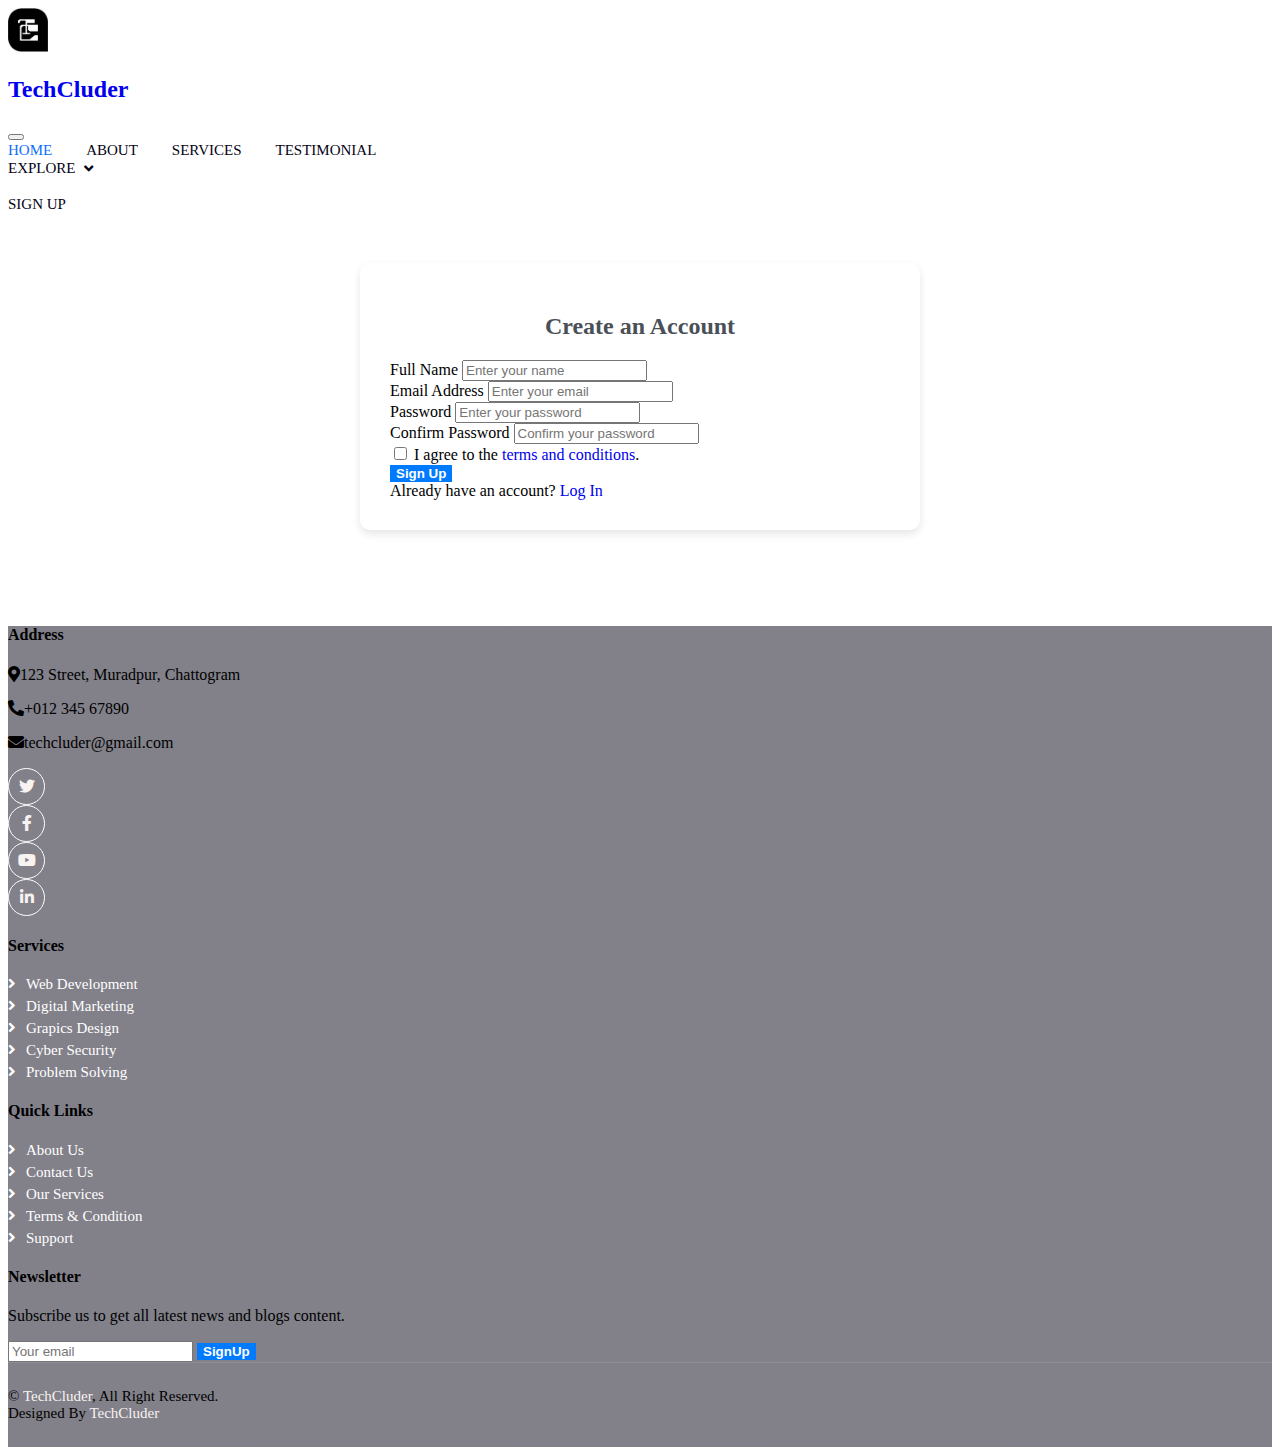
<file: assets/views/login.html>
<!DOCTYPE html>
<html lang="en">
  <head>
    <meta charset="UTF-8" />
    <meta name="viewport" content="width=device-width, initial-scale=1.0" />
    <title>Login Page</title>

    <!-- Bootstrap css file -->
    <link
      rel="stylesheet"
      href="https://cdnjs.cloudflare.com/ajax/libs/bootstrap/5.0.1/css/bootstrap.min.css"
      integrity="sha512-Ez0cGzNzHR1tYAv56860NLspgUGuQw16GiOOp/I2LuTmpSK9xDXlgJz3XN4cnpXWDmkNBKXR/VDMTCnAaEooxA=="
      crossorigin="anonymous"
      referrerpolicy="no-referrer"
    />

    <!-- Icon Font Stylesheet -->
    <link
      href="https://cdnjs.cloudflare.com/ajax/libs/font-awesome/5.10.0/css/all.min.css"
      rel="stylesheet"
    />
    <link
      href="https://cdn.jsdelivr.net/npm/bootstrap-icons@1.4.1/font/bootstrap-icons.css"
      rel="stylesheet"
    />

    <!-- Main Css file -->
    <link rel="stylesheet" href="../../style.css" />
  </head>
  <body>
    <!-- ==================== Starting the navbar section ==================== -->
    <nav
      class="navbar navbar-expand-lg bg-white navbar-light shadow border-top border-5 border-primary sticky-top p-0"
    >
      <a
        href="../../index.html"
        class="navbar-brand bg-primary d-flex align-items-center px-4 px-lg-5 gap-3"
      >
        <img
          src="../img/techcluderlogopng.png"
          class="img-fluid d-none d-lg-block"
          alt=""
          style="width: 40px"
        />
        <h2 class="text-white">TechCluder</h2>
      </a>
      <button
        type="button"
        class="navbar-toggler me-4"
        data-bs-toggle="collapse"
        data-bs-target="#navbarCollapse"
      >
        <span class="navbar-toggler-icon"></span>
      </button>
      <div class="collapse navbar-collapse" id="navbarCollapse">
        <div class="navbar-nav ms-auto p-4 p-lg-0">
          <a href="../../index.html" class="nav-item nav-link active">Home</a>
          <a href="#" class="nav-item nav-link">About</a>
          <a href="#" class="nav-item nav-link">Services</a>
          <a href="#" class="nav-item nav-link">Testimonial</a>
          <div class="nav-item dropdown">
            <a
              href="#"
              class="nav-link dropdown-toggle"
              data-bs-toggle="dropdown"
              >EXPLORE</a
            >
            <div class="dropdown-menu fade-up m-0">
              <a href="#" class="dropdown-item">Pricing Plan</a>
              <a href="#" class="dropdown-item">Features</a>
              <a href="#" class="dropdown-item">Free Quote</a>
              <a href="#" class="dropdown-item">Our Team</a>
            </div>
          </div>
          <a
            href="#"
            class="nav-item nav-link text-primary d-none d-lg-block"
            >Sign Up</a
          >
        </div>
      </div>
    </nav>

    <!-- ==================== Starting the sign up form ==================== -->
    <div class="signup-form">
      <h2 class="form-title">Create an Account</h2>
      <form>
        <div class="mb-3">
          <label for="name" class="form-label">Full Name</label>
          <input
            type="text"
            class="form-control"
            id="name"
            placeholder="Enter your name"
            required
          />
        </div>

        <div class="mb-3">
          <label for="email" class="form-label">Email Address</label>
          <input
            type="email"
            class="form-control"
            id="email"
            placeholder="Enter your email"
            required
          />
        </div>

        <div class="mb-3">
          <label for="password" class="form-label">Password</label>
          <input
            type="password"
            class="form-control"
            id="password"
            placeholder="Enter your password"
            required
          />
        </div>

        <div class="mb-3">
          <label for="confirm-password" class="form-label"
            >Confirm Password</label
          >
          <input
            type="password"
            class="form-control"
            id="confirm-password"
            placeholder="Confirm your password"
            required
          />
        </div>

        <div class="form-check mb-3">
          <input class="form-check-input" type="checkbox" id="terms" required />
          <label class="form-check-label" for="terms">
            I agree to the <a href="#">terms and conditions</a>.
          </label>
        </div>

        <div class="d-grid">
          <button type="submit" class="btn btn-primary">Sign Up</button>
        </div>
      </form>

      <div class="text-center mt-3">
        Already have an account? <a href="#">Log In</a>
      </div>
    </div>
    <!-- ==================== Ending the sign up form ==================== -->

    <!-- ==================== Starting the footer section ==================== -->
    <div
      class="container-fluid bg-dark text-light footer pt-5 wow fadeIn"
      data-wow-delay="0.1s"
      style="margin-top: 6rem"
    >
      <div class="container py-5">
        <div class="row g-5">
          <div class="col-lg-3 col-md-6">
            <h4 class="text-light mb-4">Address</h4>
            <p class="mb-2">
              <i class="fa fa-map-marker-alt me-3"></i>123 Street, Muradpur,
              Chattogram
            </p>
            <p class="mb-2">
              <i class="fa fa-phone-alt me-3"></i>+012 345 67890
            </p>
            <p class="mb-2">
              <i class="fa fa-envelope me-3"></i>techcluder@gmail.com
            </p>
            <div class="d-flex pt-2">
              <a class="btn btn-outline-light btn-social" href=""
                ><i class="fab fa-twitter"></i
              ></a>
              <a class="btn btn-outline-light btn-social" href=""
                ><i class="fab fa-facebook-f"></i
              ></a>
              <a class="btn btn-outline-light btn-social" href=""
                ><i class="fab fa-youtube"></i
              ></a>
              <a class="btn btn-outline-light btn-social" href=""
                ><i class="fab fa-linkedin-in"></i
              ></a>
            </div>
          </div>
          <div class="col-lg-3 col-md-6">
            <h4 class="text-light mb-4">Services</h4>
            <a class="btn btn-link" href="">Web Development</a>
            <a class="btn btn-link" href="">Digital Marketing</a>
            <a class="btn btn-link" href="">Grapics Design</a>
            <a class="btn btn-link" href="">Cyber Security</a>
            <a class="btn btn-link" href="">Problem Solving</a>
          </div>
          <div class="col-lg-3 col-md-6">
            <h4 class="text-light mb-4">Quick Links</h4>
            <a class="btn btn-link" href="">About Us</a>
            <a class="btn btn-link" href="">Contact Us</a>
            <a class="btn btn-link" href="">Our Services</a>
            <a class="btn btn-link" href="">Terms & Condition</a>
            <a class="btn btn-link" href="">Support</a>
          </div>
          <div class="col-lg-3 col-md-6">
            <h4 class="text-light mb-4">Newsletter</h4>
            <p>Subscribe us to get all latest news and blogs content.</p>
            <div class="position-relative mx-auto" style="max-width: 400px">
              <input
                class="form-control border-0 w-100 py-3 ps-4 pe-5"
                type="text"
                placeholder="Your email"
              />
              <button
                type="button"
                class="btn btn-primary py-2 position-absolute top-0 end-0 mt-2 me-2"
              >
                SignUp
              </button>
            </div>
          </div>
        </div>
      </div>
      <div class="container">
        <div class="copyright">
          <div class="row">
            <div class="col-md-6 text-center text-md-start mb-3 mb-md-0">
              &copy; <a class="border-bottom" href="#">TechCluder</a>, All Right
              Reserved.
            </div>
            <div class="col-md-6 text-center text-md-end">
              Designed By
              <a
                class="border-bottom"
                target="_blank"
                href="https://ayaj-uddin.onrender.com/"
                >TechCluder</a
              >
            </div>
          </div>
        </div>
      </div>
    </div>
    <!-- ==================== Ending the footer section ==================== -->

    <script src="https://cdn.jsdelivr.net/npm/bootstrap@5.0.0/dist/js/bootstrap.bundle.min.js"></script>
  </body>
</html>
</file>
<file: style.css>
/* ==================== Universal and common codes ==================== */
:root {
  --primary: #0d6efd;
  --secondary: #51cfed;
  --light: #f8f2f0;
  --dark: #060315;
}

.fw-medium {
  font-weight: 600 !important;
}

.back-to-top {
  position: fixed;
  display: none;
  right: 45px;
  bottom: 45px;
  z-index: 99;
}

a {
  text-decoration: none !important;
}

/*** Spinner ***/
#spinner {
  opacity: 0;
  visibility: hidden;
  transition: opacity 0.5s ease-out, visibility 0s linear 0.5s;
  z-index: 99999;
}

#spinner.show {
  transition: opacity 0.5s ease-out, visibility 0s linear 0s;
  visibility: visible;
  opacity: 1;
}

/*** Button ***/
.btn {
  font-weight: 600;
  transition: 0.5s;
}

.btn.btn-primary,
.btn.btn-secondary {
  color: #ffffff;
}

.btn-square {
  width: 38px;
  height: 38px;
}

.btn-sm-square {
  width: 32px;
  height: 32px;
}

.btn-lg-square {
  width: 48px;
  height: 48px;
}

.btn-square,
.btn-sm-square,
.btn-lg-square {
  padding: 0;
  display: flex;
  align-items: center;
  justify-content: center;
  font-weight: normal;
}

/* ==================== Styling the navbar section ==================== */
.navbar .dropdown-toggle::after {
  border: none;
  content: "\f107";
  font-family: "Font Awesome 5 Free";
  font-weight: 900;
  vertical-align: middle;
  margin-left: 8px;
}

.navbar-light .navbar-nav .nav-link {
  position: relative;
  margin-right: 30px;
  padding: 25px 0;
  color: #ffffff;
  font-size: 15px;
  text-transform: uppercase;
  outline: none;
}

.navbar-light .navbar-nav .nav-link:hover,
.navbar-light .navbar-nav .nav-link.active {
  color: var(--primary);
}

@media (max-width: 991.98px) {
  .navbar-light .navbar-nav .nav-link {
    margin-right: 0;
    padding: 10px 0;
  }

  .navbar-light .navbar-nav {
    border-top: 1px solid #eeeeee;
  }
}

.navbar-light .navbar-brand,
.navbar-light a.btn {
  height: 75px;
}

.navbar-light .navbar-nav .nav-link {
  color: var(--dark);
  font-weight: 500;
}

.navbar-light.sticky-top {
  top: -100px;
  transition: 0.5s;
}

@media (min-width: 992px) {
  .navbar-light .navbar-nav .nav-link::before {
    position: absolute;
    content: "";
    width: 0;
    height: 5px;
    top: -6px;
    left: 50%;
    background: #ffffff;
    transition: 0.5s;
  }

  .navbar-light .navbar-nav .nav-link:hover::before,
  .navbar-light .navbar-nav .nav-link.active::before {
    width: 100%;
    left: 0;
  }

  .navbar-light .navbar-nav .nav-link.nav-contact::before {
    display: none;
  }

  .navbar .nav-item .dropdown-menu {
    display: block;
    border: none;
    margin-top: 0;
    top: 150%;
    opacity: 0;
    visibility: hidden;
    transition: 0.5s;
  }

  .navbar .nav-item:hover .dropdown-menu {
    top: 100%;
    visibility: visible;
    transition: 0.5s;
    opacity: 1;
  }
}

/* ==================== Styling the hero section ==================== */
@media (max-width: 768px) {
  .header-carousel .owl-carousel-item {
    position: relative;
    min-height: 500px;
  }

  .header-carousel .owl-carousel-item img {
    position: absolute;
    width: 100%;
    height: 100%;
    object-fit: cover;
  }

  .header-carousel .owl-carousel-item h5,
  .header-carousel .owl-carousel-item p {
    font-size: 14px !important;
    font-weight: 400 !important;
  }

  .header-carousel .owl-carousel-item h1 {
    font-size: 30px;
    font-weight: 600;
  }
}

.header-carousel .owl-nav {
  position: absolute;
  top: 50%;
  right: 8%;
  transform: translateY(-50%);
  display: flex;
  flex-direction: column;
}

.header-carousel .owl-nav .owl-prev,
.header-carousel .owl-nav .owl-next {
  margin: 7px 0;
  width: 45px;
  height: 45px;
  display: flex;
  align-items: center;
  justify-content: center;
  color: #ffffff;
  background: transparent;
  border: 1px solid #ffffff;
  border-radius: 45px;
  font-size: 22px;
  transition: 0.5s;
}

.header-carousel .owl-nav .owl-prev:hover,
.header-carousel .owl-nav .owl-next:hover {
  background: var(--primary);
  border-color: var(--primary);
}

.page-header {
  background: linear-gradient(rgba(6, 3, 21, 0.5), rgba(6, 3, 21, 0.5)),
    url(./assets/img/carousel-1.jpg) center center no-repeat;
  background-size: cover;
}

.breadcrumb-item + .breadcrumb-item::before {
  color: var(--light);
}

/* ==================== Styling the about section ==================== */
@media (min-width: 992px) {
  .container.about {
    max-width: 100% !important;
  }

  .about-text {
    padding-right: calc(((100% - 960px) / 2) + 0.75rem);
  }
}

@media (min-width: 1200px) {
  .about-text {
    padding-right: calc(((100% - 1140px) / 2) + 0.75rem);
  }
}

@media (min-width: 1400px) {
  .about-text {
    padding-right: calc(((100% - 1320px) / 2) + 0.75rem);
  }
}

/* ==================== Styling the feature section ==================== */
@media (min-width: 992px) {
  .container.feature {
    max-width: 100% !important;
  }

  .feature-text {
    padding-left: calc(((100% - 960px) / 2) + 0.75rem);
  }
}

@media (min-width: 1200px) {
  .feature-text {
    padding-left: calc(((100% - 1140px) / 2) + 0.75rem);
  }
}

@media (min-width: 1400px) {
  .feature-text {
    padding-left: calc(((100% - 1320px) / 2) + 0.75rem);
  }
}

/* ==================== Styling the service, price and team sections together ==================== */
.service-item,
.price-item,
.team-item {
  box-shadow: 0 0 45px rgba(0, 0, 0, 0.07);
}

.service-item img,
.team-item img {
  transition: 0.5s;
}

.service-item:hover img,
.team-item:hover img {
  transform: scale(1.1);
}

.service-item a.btn-slide,
.price-item a.btn-slide,
.team-item div.btn-slide {
  position: relative;
  display: inline-block;
  overflow: hidden;
  font-size: 0;
}

.service-item a.btn-slide i,
.service-item a.btn-slide span,
.price-item a.btn-slide i,
.price-item a.btn-slide span,
.team-item div.btn-slide i,
.team-item div.btn-slide span {
  position: relative;
  height: 40px;
  padding: 0 15px;
  display: inline-flex;
  align-items: center;
  font-size: 16px;
  color: #ffffff;
  background: var(--primary);
  border-radius: 0 35px 35px 0;
  transition: 0.5s;
  z-index: 2;
}

.team-item div.btn-slide span a i {
  padding: 0 10px;
}

.team-item div.btn-slide span a:hover i {
  background: var(--secondary);
}

.service-item a.btn-slide span,
.price-item a.btn-slide span,
.team-item div.btn-slide span {
  padding-left: 0;
  left: -100%;
  z-index: 1;
}

.service-item:hover a.btn-slide i,
.price-item:hover a.btn-slide i,
.team-item:hover div.btn-slide i {
  border-radius: 0;
}

.service-item:hover a.btn-slide span,
.price-item:hover a.btn-slide span,
.team-item:hover div.btn-slide span {
  left: 0;
}

.service-item a.btn-slide:hover i,
.service-item a.btn-slide:hover span,
.price-item a.btn-slide:hover i,
.price-item a.btn-slide:hover span {
  background: var(--secondary);
}

/* ==================== Styling the testimonial section ==================== */
.testimonial-carousel .owl-item .testimonial-item {
  position: relative;
  transition: 0.5s;
}

.testimonial-carousel .owl-item.center .testimonial-item {
  box-shadow: 0 0 45px rgba(0, 0, 0, 0.08);
  animation: pulse 1s ease-out 0.5s;
}

.testimonial-carousel .owl-dots {
  display: flex;
  align-items: center;
  justify-content: center;
}

.testimonial-carousel .owl-dot {
  position: relative;
  display: inline-block;
  margin: 0 5px;
  width: 15px;
  height: 15px;
  background: var(--primary);
  border: 5px solid var(--light);
  border-radius: 15px;
  transition: 0.5s;
}

.testimonial-carousel .owl-dot.active {
  background: var(--light);
  border-color: var(--primary);
}

/* ==================== Styling the footer section ==================== */
.footer {
  background: linear-gradient(rgba(6, 3, 21, 0.5), rgba(6, 3, 21, 0.5)),
    url(./assets/img/map.png) center center no-repeat;
  background-size: cover;
}

.footer .btn.btn-social {
  margin-right: 5px;
  width: 35px;
  height: 35px;
  display: flex;
  align-items: center;
  justify-content: center;
  color: var(--light);
  border: 1px solid #ffffff;
  border-radius: 35px;
  transition: 0.3s;
}

.footer .btn.btn-social:hover {
  color: var(--primary);
}

.footer .btn.btn-link {
  display: block;
  margin-bottom: 5px;
  padding: 0;
  text-align: left;
  color: #ffffff;
  font-size: 15px;
  font-weight: normal;
  text-transform: capitalize;
  transition: 0.3s;
}

.footer .btn.btn-link::before {
  position: relative;
  content: "\f105";
  font-family: "Font Awesome 5 Free";
  font-weight: 900;
  margin-right: 10px;
}

.footer .btn.btn-link:hover {
  letter-spacing: 1px;
  box-shadow: none;
}

.footer .copyright {
  padding: 25px 0;
  font-size: 15px;
  border-top: 1px solid rgba(256, 256, 256, 0.1);
}

.footer .copyright a {
  color: var(--light);
}

.signup-form {
  max-width: 500px;
  margin: 50px auto;
  padding: 30px;
  background: #fff;
  border-radius: 10px;
  box-shadow: 0 4px 8px rgba(0, 0, 0, 0.1);
}
.form-title {
  font-size: 24px;
  font-weight: bold;
  text-align: center;
  margin-bottom: 20px;
  color: #495057;
}
.btn-primary {
  background-color: #007bff;
  border: none;
}
.btn-primary:hover {
  background-color: #0056b3;
}
</file>
